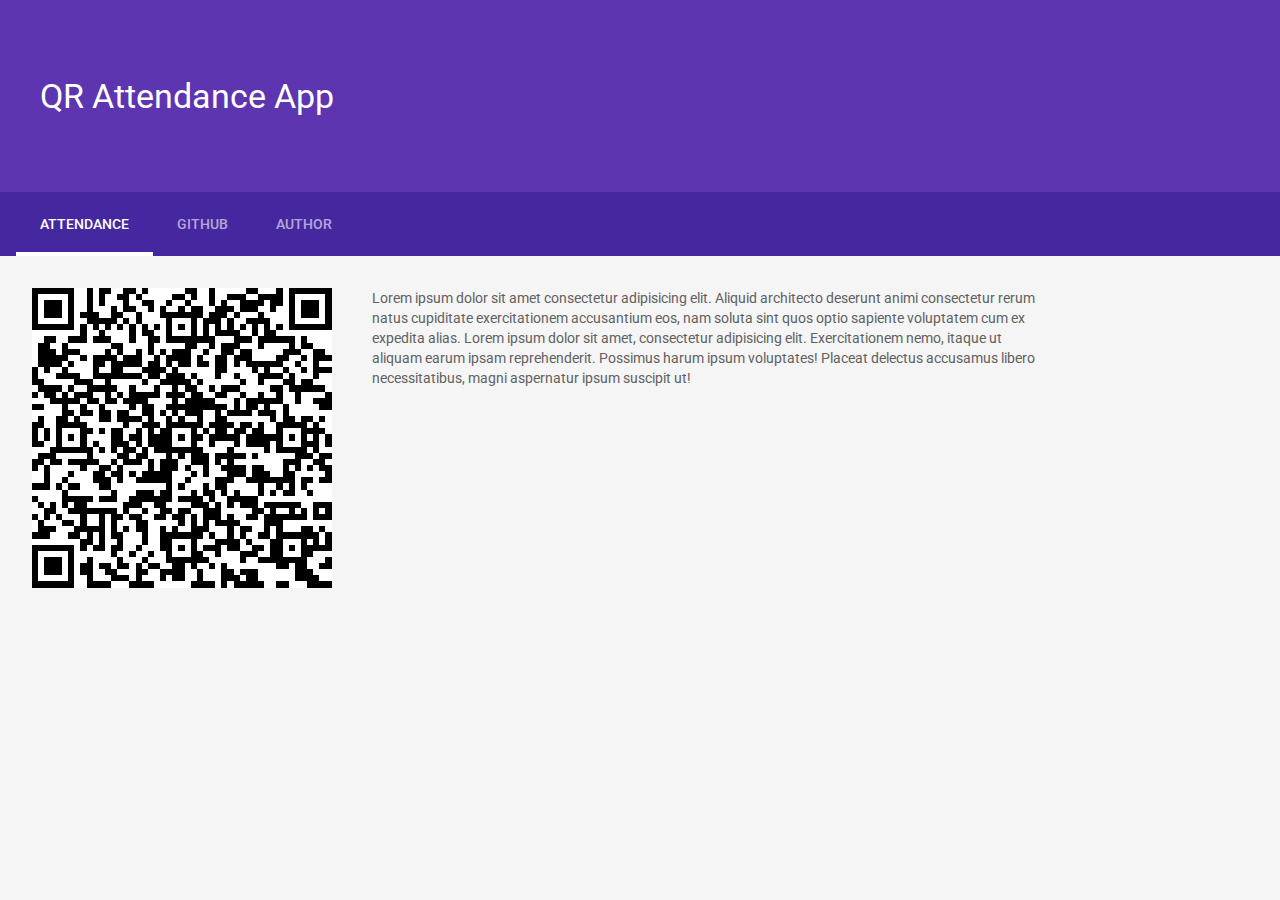
<file: index.1.html>
<!doctype html>
<!--
  Material Design Lite
  Copyright 2015 Google Inc. All rights reserved.

  Licensed under the Apache License, Version 2.0 (the "License");
  you may not use this file except in compliance with the License.
  You may obtain a copy of the License at

      https://www.apache.org/licenses/LICENSE-2.0

  Unless required by applicable law or agreed to in writing, software
  distributed under the License is distributed on an "AS IS" BASIS,
  WITHOUT WARRANTIES OR CONDITIONS OF ANY KIND, either express or implied.
  See the License for the specific language governing permissions and
  limitations under the License
-->
<html lang="en">
  <head>
    <meta charset="utf-8">
    <meta http-equiv="X-UA-Compatible" content="IE=edge">
    <meta name="description" content="A front-end template that helps you build fast, modern mobile web apps.">
    <meta name="viewport" content="width=device-width, initial-scale=1">
    <title>Material Design Lite</title>

    <!-- Add to homescreen for Chrome on Android -->
    <meta name="mobile-web-app-capable" content="yes">
    <link rel="icon" sizes="192x192" href="images/android-desktop.png">

    <!-- Add to homescreen for Safari on iOS -->
    <meta name="apple-mobile-web-app-capable" content="yes">
    <meta name="apple-mobile-web-app-status-bar-style" content="black">
    <meta name="apple-mobile-web-app-title" content="Material Design Lite">
    <link rel="apple-touch-icon-precomposed" href="images/ios-desktop.png">

    <!-- Tile icon for Win8 (144x144 + tile color) -->
    <meta name="msapplication-TileImage" content="images/touch/ms-touch-icon-144x144-precomposed.png">
    <meta name="msapplication-TileColor" content="#3372DF">

    <link rel="shortcut icon" href="images/favicon.png">

    <!-- SEO: If your mobile URL is different from the desktop URL, add a canonical link to the desktop page https://developers.google.com/webmasters/smartphone-sites/feature-phones -->
    <!--
    <link rel="canonical" href="http://www.example.com/">
    -->

    <link href="https://fonts.googleapis.com/css?family=Roboto:regular,bold,italic,thin,light,bolditalic,black,medium&amp;lang=en" rel="stylesheet">
    <link href="https://fonts.googleapis.com/icon?family=Material+Icons" rel="stylesheet">
    <link rel="stylesheet" href="material.min.css">
    <link rel="stylesheet" href="styles.css">
  </head>
  <body class="mdl-demo mdl-color--grey-100 mdl-color-text--grey-700 mdl-base">
    <div class="mdl-layout mdl-js-layout mdl-layout--fixed-header">
      <header class="mdl-layout__header mdl-layout__header--scroll mdl-color--primary">
        <div class="mdl-layout--large-screen-only mdl-layout__header-row">
        </div>
        <div class="mdl-layout--large-screen-only mdl-layout__header-row">
          <h3>QR Attendance App</h3>
        </div>
        <div class="mdl-layout--large-screen-only mdl-layout__header-row">
        </div>
        <div class="mdl-layout__tab-bar mdl-js-ripple-effect mdl-color--primary-dark">
          <a href="#overview" class="mdl-layout__tab is-active">Attendance</a>
          <a href="#features" class="mdl-layout__tab">Github</a>
          <a href="#features" class="mdl-layout__tab">Author</a>
        </div>
      </header>
      <main class="mdl-layout__content">
        <div class="mdl-grid">
          <div class="mdl-cell mdl-cell--10-col">
            <div class="mdl-grid">
              <div class="mdl-cell mdl-cell--4-col">
                  <div id="qrcode"></div>
                  <br>
                  <br>
                  <br>
                  <br>
                <video id="preview"></video>
              </div>
              <div class="mdl-cell mdl-cell--8-col">
                Lorem ipsum dolor sit amet consectetur adipisicing elit. Aliquid architecto deserunt animi consectetur rerum natus cupiditate exercitationem accusantium eos, nam soluta sint quos optio sapiente voluptatem cum ex expedita alias. Lorem ipsum dolor sit amet, consectetur adipisicing elit. Exercitationem nemo, itaque ut aliquam earum ipsam reprehenderit. Possimus harum ipsum voluptates! Placeat delectus accusamus libero necessitatibus, magni aspernatur ipsum suscipit ut!
              </div>
            </div>
          </div>
        </div>
      </main>
    </div>
    <script src="./material.min.js"></script>
    <script src="./instascan.min.js"></script>
    <script src="./qrcode.min.js"></script>
    <script>
      let scanner = new Instascan.Scanner({ video: document.getElementById('preview') });
      scanner.addListener('scan', function (content) {
        console.log(content);
      });
      Instascan.Camera.getCameras().then(function (cameras) {
        if (cameras.length > 0) {
          scanner.start(cameras[0]);
        } else {
          console.error('No cameras found.');
        }
      }).catch(function (e) {
        console.error(e);
      });

      var qrcode = new QRCode(document.getElementById("qrcode"), {
        text: JSON.stringify({
          name: 'Muhibbudin Suretno',
          type: 'check-in',
          date: new Date()
        }),
        width: 300,
        height: 300,
        colorDark : "#000000",
        colorLight : "#ffffff",
        correctLevel : QRCode.CorrectLevel.H
      });
    </script>
  </body>
</html>
</file>
<file: styles.css>
/**
 * Copyright 2015 Google Inc. All Rights Reserved.
 *
 * Licensed under the Apache License, Version 2.0 (the "License");
 * you may not use this file except in compliance with the License.
 * You may obtain a copy of the License at
 *
 *      http://www.apache.org/licenses/LICENSE-2.0
 *
 * Unless required by applicable law or agreed to in writing, software
 * distributed under the License is distributed on an "AS IS" BASIS,
 * WITHOUT WARRANTIES OR CONDITIONS OF ANY KIND, either express or implied.
 * See the License for the specific language governing permissions and
 * limitations under the License.
 */

html, body {
  font-family: 'Roboto', 'Helvetica', sans-serif;
  margin: 0;
  padding: 0;
}
.mdl-demo .mdl-layout__header-row {
  padding-left: 40px;
}
.mdl-demo .mdl-layout.is-small-screen .mdl-layout__header-row h3 {
  font-size: inherit;
}
.mdl-demo .mdl-layout__tab-bar-button {
  display: none;
}
.mdl-demo .mdl-layout.is-small-screen .mdl-layout__tab-bar .mdl-button {
  display: none;
}
.mdl-demo .mdl-layout:not(.is-small-screen) .mdl-layout__tab-bar,
.mdl-demo .mdl-layout:not(.is-small-screen) .mdl-layout__tab-bar-container {
  overflow: visible;
}
.mdl-demo .mdl-layout__tab-bar-container {
  height: 64px;
}
.mdl-demo .mdl-layout__tab-bar {
  padding: 0;
  padding-left: 16px;
  box-sizing: border-box;
  height: 100%;
  width: 100%;
}
.mdl-demo .mdl-layout__tab-bar .mdl-layout__tab {
  height: 64px;
  line-height: 64px;
}
.mdl-demo .mdl-layout__tab-bar .mdl-layout__tab.is-active::after {
  background-color: white;
  height: 4px;
}
.mdl-demo main > .mdl-layout__tab-panel {
  padding: 8px;
  padding-top: 48px;
}
.mdl-demo .mdl-card {
  height: auto;
  display: -webkit-box;
  display: -webkit-flex;
  display: -ms-flexbox;
  display: flex;
  -webkit-box-orient: vertical;
  -webkit-box-direction: normal;
  -webkit-flex-direction: column;
      -ms-flex-direction: column;
          flex-direction: column;
}
.mdl-demo .mdl-card > * {
  height: auto;
}
.mdl-demo .mdl-card .mdl-card__supporting-text {
  margin: 40px;
  -webkit-box-flex: 1;
  -webkit-flex-grow: 1;
      -ms-flex-positive: 1;
          flex-grow: 1;
  padding: 0;
  color: inherit;
  width: calc(100% - 80px);
}
.mdl-demo.mdl-demo .mdl-card__supporting-text h4 {
  margin-top: 0;
  margin-bottom: 20px;
}
.mdl-demo .mdl-card__actions {
  margin: 0;
  padding: 4px 40px;
  color: inherit;
}
.mdl-demo .mdl-card__actions a {
  color: #00BCD4;
  margin: 0;
}
.mdl-demo .mdl-card__actions a:hover,
.mdl-demo .mdl-card__actions a:active {
  color: inherit;
  background-color: transparent;
}
.mdl-demo .mdl-card__supporting-text + .mdl-card__actions {
  border-top: 1px solid rgba(0, 0, 0, 0.12);
}
.mdl-demo #add {
  position: absolute;
  right: 40px;
  top: 36px;
  z-index: 999;
}

.mdl-demo .mdl-layout__content section:not(:last-of-type) {
  position: relative;
  margin-bottom: 48px;
}
.mdl-demo section.section--center {
  max-width: 860px;
}
.mdl-demo #features section.section--center {
  max-width: 620px;
}
.mdl-demo section > header{
  display: -webkit-box;
  display: -webkit-flex;
  display: -ms-flexbox;
  display: flex;
  -webkit-box-align: center;
  -webkit-align-items: center;
      -ms-flex-align: center;
          align-items: center;
  -webkit-box-pack: center;
  -webkit-justify-content: center;
      -ms-flex-pack: center;
          justify-content: center;
}
.mdl-demo section > .section__play-btn {
  min-height: 200px;
}
.mdl-demo section > header > .material-icons {
  font-size: 3rem;
}
.mdl-demo section > button {
  position: absolute;
  z-index: 99;
  top: 8px;
  right: 8px;
}
.mdl-demo section .section__circle {
  display: -webkit-box;
  display: -webkit-flex;
  display: -ms-flexbox;
  display: flex;
  -webkit-box-align: center;
  -webkit-align-items: center;
      -ms-flex-align: center;
          align-items: center;
  -webkit-box-pack: start;
  -webkit-justify-content: flex-start;
      -ms-flex-pack: start;
          justify-content: flex-start;
  -webkit-box-flex: 0;
  -webkit-flex-grow: 0;
      -ms-flex-positive: 0;
          flex-grow: 0;
  -webkit-flex-shrink: 1;
      -ms-flex-negative: 1;
          flex-shrink: 1;
}
.mdl-demo section .section__text {
  -webkit-box-flex: 1;
  -webkit-flex-grow: 1;
      -ms-flex-positive: 1;
          flex-grow: 1;
  -webkit-flex-shrink: 0;
      -ms-flex-negative: 0;
          flex-shrink: 0;
  padding-top: 8px;
}
.mdl-demo section .section__text h5 {
  font-size: inherit;
  margin: 0;
  margin-bottom: 0.5em;
}
.mdl-demo section .section__text a {
  text-decoration: none;
}
.mdl-demo section .section__circle-container > .section__circle-container__circle {
  width: 64px;
  height: 64px;
  border-radius: 32px;
  margin: 8px 0;
}
.mdl-demo section.section--footer .section__circle--big {
  width: 100px;
  height: 100px;
  border-radius: 50px;
  margin: 8px 32px;
}
.mdl-demo .is-small-screen section.section--footer .section__circle--big {
  width: 50px;
  height: 50px;
  border-radius: 25px;
  margin: 8px 16px;
}
.mdl-demo section.section--footer {
  padding: 64px 0;
  margin: 0 -8px -8px -8px;
}
.mdl-demo section.section--center .section__text:not(:last-child) {
  border-bottom: 1px solid rgba(0,0,0,.13);
}
.mdl-demo .mdl-card .mdl-card__supporting-text > h3:first-child {
  margin-bottom: 24px;
}
.mdl-demo .mdl-layout__tab-panel:not(#overview) {
  background-color: white;
}
.mdl-demo #features section {
  margin-bottom: 72px;
}
.mdl-demo #features h4, #features h5 {
  margin-bottom: 16px;
}
.mdl-demo .toc {
  border-left: 4px solid #C1EEF4;
  margin: 24px;
  padding: 0;
  padding-left: 8px;
  display: -webkit-box;
  display: -webkit-flex;
  display: -ms-flexbox;
  display: flex;
  -webkit-box-orient: vertical;
  -webkit-box-direction: normal;
  -webkit-flex-direction: column;
      -ms-flex-direction: column;
          flex-direction: column;
}
.mdl-demo .toc h4 {
  font-size: 0.9rem;
  margin-top: 0;
}
.mdl-demo .toc a {
  color: #4DD0E1;
  text-decoration: none;
  font-size: 16px;
  line-height: 28px;
  display: block;
}
.mdl-demo .mdl-menu__container {
  z-index: 99;
}
.card-image.mdl-card {
  height: 300px;
  background: url('https://getmdl.io/assets/demos/image_card.jpg') center / cover;
}
.card-image > .mdl-card__actions {
  height: 52px;
  padding: 16px;
  background: rgba(0, 0, 0, 0.2);
}
.card-image__filename {
  color: #fff;
  font-size: 14px;
  font-weight: 500;
}
</file>
<file: material.min.css>
@charset "UTF-8";html{color:rgba(0,0,0,.87)}::-moz-selection{background:#b3d4fc;text-shadow:none}::selection{background:#b3d4fc;text-shadow:none}hr{display:block;height:1px;border:0;border-top:1px solid #ccc;margin:1em 0;padding:0}audio,canvas,iframe,img,svg,video{vertical-align:middle}fieldset{border:0;margin:0;padding:0}textarea{resize:vertical}.browserupgrade{margin:.2em 0;background:#ccc;color:#000;padding:.2em 0}.hidden{display:none!important}.visuallyhidden{border:0;clip:rect(0 0 0 0);height:1px;margin:-1px;overflow:hidden;padding:0;position:absolute;width:1px}.visuallyhidden.focusable:active,.visuallyhidden.focusable:focus{clip:auto;height:auto;margin:0;overflow:visible;position:static;width:auto}.invisible{visibility:hidden}.clearfix:before,.clearfix:after{content:" ";display:table}.clearfix:after{clear:both}@media print{*,*:before,*:after,*:first-letter,*:first-line{background:0 0!important;color:#000!important;box-shadow:none!important;text-shadow:none!important}a,a:visited{text-decoration:underline}a[href]:after{content:" (" attr(href)")"}abbr[title]:after{content:" (" attr(title)")"}a[href^="#"]:after,a[href^="javascript:"]:after{content:""}pre,blockquote{border:1px solid #999;page-break-inside:avoid}thead{display:table-header-group}tr,img{page-break-inside:avoid}img{max-width:100%!important}p,h2,h3{orphans:3;widows:3}h2,h3{page-break-after:avoid}}a,.mdl-accordion,.mdl-button,.mdl-card,.mdl-checkbox,.mdl-dropdown-menu,.mdl-icon-toggle,.mdl-item,.mdl-radio,.mdl-slider,.mdl-switch,.mdl-tabs__tab{-webkit-tap-highlight-color:transparent;-webkit-tap-highlight-color:rgba(255,255,255,0)}html{width:100%;height:100%;-ms-touch-action:manipulation;touch-action:manipulation}body{width:100%;min-height:100%;margin:0}main{display:block}*[hidden]{display:none!important}html,body{font-family:"Helvetica","Arial",sans-serif;font-size:14px;font-weight:400;line-height:20px}h1,h2,h3,h4,h5,h6,p{padding:0}h1 small,h2 small,h3 small,h4 small,h5 small,h6 small{font-family:"Roboto","Helvetica","Arial",sans-serif;font-weight:400;line-height:1.35;letter-spacing:-.02em;opacity:.54;font-size:.6em}h1{font-size:56px;line-height:1.35;letter-spacing:-.02em;margin:24px 0}h1,h2{font-family:"Roboto","Helvetica","Arial",sans-serif;font-weight:400}h2{font-size:45px;line-height:48px}h2,h3{margin:24px 0}h3{font-size:34px;line-height:40px}h3,h4{font-family:"Roboto","Helvetica","Arial",sans-serif;font-weight:400}h4{font-size:24px;line-height:32px;-moz-osx-font-smoothing:grayscale;margin:24px 0 16px}h5{font-size:20px;font-weight:500;line-height:1;letter-spacing:.02em}h5,h6{font-family:"Roboto","Helvetica","Arial",sans-serif;margin:24px 0 16px}h6{font-size:16px;letter-spacing:.04em}h6,p{font-weight:400;line-height:24px}p{font-size:14px;letter-spacing:0;margin:0 0 16px}a{color:#ff4081;font-weight:500}blockquote{font-family:"Roboto","Helvetica","Arial",sans-serif;position:relative;font-size:24px;font-weight:300;font-style:italic;line-height:1.35;letter-spacing:.08em}blockquote:before{position:absolute;left:-.5em;content:'“'}blockquote:after{content:'”';margin-left:-.05em}mark{background-color:#f4ff81}dt{font-weight:700}address{font-size:12px;line-height:1;font-style:normal}address,ul,ol{font-weight:400;letter-spacing:0}ul,ol{font-size:14px;line-height:24px}.mdl-typography--display-4,.mdl-typography--display-4-color-contrast{font-family:"Roboto","Helvetica","Arial",sans-serif;font-size:112px;font-weight:300;line-height:1;letter-spacing:-.04em}.mdl-typography--display-4-color-contrast{opacity:.54}.mdl-typography--display-3,.mdl-typography--display-3-color-contrast{font-family:"Roboto","Helvetica","Arial",sans-serif;font-size:56px;font-weight:400;line-height:1.35;letter-spacing:-.02em}.mdl-typography--display-3-color-contrast{opacity:.54}.mdl-typography--display-2,.mdl-typography--display-2-color-contrast{font-family:"Roboto","Helvetica","Arial",sans-serif;font-size:45px;font-weight:400;line-height:48px}.mdl-typography--display-2-color-contrast{opacity:.54}.mdl-typography--display-1,.mdl-typography--display-1-color-contrast{font-family:"Roboto","Helvetica","Arial",sans-serif;font-size:34px;font-weight:400;line-height:40px}.mdl-typography--display-1-color-contrast{opacity:.54}.mdl-typography--headline,.mdl-typography--headline-color-contrast{font-family:"Roboto","Helvetica","Arial",sans-serif;font-size:24px;font-weight:400;line-height:32px;-moz-osx-font-smoothing:grayscale}.mdl-typography--headline-color-contrast{opacity:.87}.mdl-typography--title,.mdl-typography--title-color-contrast{font-family:"Roboto","Helvetica","Arial",sans-serif;font-size:20px;font-weight:500;line-height:1;letter-spacing:.02em}.mdl-typography--title-color-contrast{opacity:.87}.mdl-typography--subhead,.mdl-typography--subhead-color-contrast{font-family:"Roboto","Helvetica","Arial",sans-serif;font-size:16px;font-weight:400;line-height:24px;letter-spacing:.04em}.mdl-typography--subhead-color-contrast{opacity:.87}.mdl-typography--body-2,.mdl-typography--body-2-color-contrast{font-size:14px;font-weight:700;line-height:24px;letter-spacing:0}.mdl-typography--body-2-color-contrast{opacity:.87}.mdl-typography--body-1,.mdl-typography--body-1-color-contrast{font-size:14px;font-weight:400;line-height:24px;letter-spacing:0}.mdl-typography--body-1-color-contrast{opacity:.87}.mdl-typography--body-2-force-preferred-font,.mdl-typography--body-2-force-preferred-font-color-contrast{font-family:"Roboto","Helvetica","Arial",sans-serif;font-size:14px;font-weight:500;line-height:24px;letter-spacing:0}.mdl-typography--body-2-force-preferred-font-color-contrast{opacity:.87}.mdl-typography--body-1-force-preferred-font,.mdl-typography--body-1-force-preferred-font-color-contrast{font-family:"Roboto","Helvetica","Arial",sans-serif;font-size:14px;font-weight:400;line-height:24px;letter-spacing:0}.mdl-typography--body-1-force-preferred-font-color-contrast{opacity:.87}.mdl-typography--caption,.mdl-typography--caption-force-preferred-font{font-size:12px;font-weight:400;line-height:1;letter-spacing:0}.mdl-typography--caption-force-preferred-font{font-family:"Roboto","Helvetica","Arial",sans-serif}.mdl-typography--caption-color-contrast,.mdl-typography--caption-force-preferred-font-color-contrast{font-size:12px;font-weight:400;line-height:1;letter-spacing:0;opacity:.54}.mdl-typography--caption-force-preferred-font-color-contrast,.mdl-typography--menu{font-family:"Roboto","Helvetica","Arial",sans-serif}.mdl-typography--menu{font-size:14px;font-weight:500;line-height:1;letter-spacing:0}.mdl-typography--menu-color-contrast{opacity:.87}.mdl-typography--menu-color-contrast,.mdl-typography--button,.mdl-typography--button-color-contrast{font-family:"Roboto","Helvetica","Arial",sans-serif;font-size:14px;font-weight:500;line-height:1;letter-spacing:0}.mdl-typography--button,.mdl-typography--button-color-contrast{text-transform:uppercase}.mdl-typography--button-color-contrast{opacity:.87}.mdl-typography--text-left{text-align:left}.mdl-typography--text-right{text-align:right}.mdl-typography--text-center{text-align:center}.mdl-typography--text-justify{text-align:justify}.mdl-typography--text-nowrap{white-space:nowrap}.mdl-typography--text-lowercase{text-transform:lowercase}.mdl-typography--text-uppercase{text-transform:uppercase}.mdl-typography--text-capitalize{text-transform:capitalize}.mdl-typography--font-thin{font-weight:200!important}.mdl-typography--font-light{font-weight:300!important}.mdl-typography--font-regular{font-weight:400!important}.mdl-typography--font-medium{font-weight:500!important}.mdl-typography--font-bold{font-weight:700!important}.mdl-typography--font-black{font-weight:900!important}.mdl-color-text--red{color:#f44336 !important}.mdl-color--red{background-color:#f44336 !important}.mdl-color-text--red-50{color:#ffebee !important}.mdl-color--red-50{background-color:#ffebee !important}.mdl-color-text--red-100{color:#ffcdd2 !important}.mdl-color--red-100{background-color:#ffcdd2 !important}.mdl-color-text--red-200{color:#ef9a9a !important}.mdl-color--red-200{background-color:#ef9a9a !important}.mdl-color-text--red-300{color:#e57373 !important}.mdl-color--red-300{background-color:#e57373 !important}.mdl-color-text--red-400{color:#ef5350 !important}.mdl-color--red-400{background-color:#ef5350 !important}.mdl-color-text--red-500{color:#f44336 !important}.mdl-color--red-500{background-color:#f44336 !important}.mdl-color-text--red-600{color:#e53935 !important}.mdl-color--red-600{background-color:#e53935 !important}.mdl-color-text--red-700{color:#d32f2f !important}.mdl-color--red-700{background-color:#d32f2f !important}.mdl-color-text--red-800{color:#c62828 !important}.mdl-color--red-800{background-color:#c62828 !important}.mdl-color-text--red-900{color:#b71c1c !important}.mdl-color--red-900{background-color:#b71c1c !important}.mdl-color-text--red-A100{color:#ff8a80 !important}.mdl-color--red-A100{background-color:#ff8a80 !important}.mdl-color-text--red-A200{color:#ff5252 !important}.mdl-color--red-A200{background-color:#ff5252 !important}.mdl-color-text--red-A400{color:#ff1744 !important}.mdl-color--red-A400{background-color:#ff1744 !important}.mdl-color-text--red-A700{color:#d50000 !important}.mdl-color--red-A700{background-color:#d50000 !important}.mdl-color-text--pink{color:#e91e63 !important}.mdl-color--pink{background-color:#e91e63 !important}.mdl-color-text--pink-50{color:#fce4ec !important}.mdl-color--pink-50{background-color:#fce4ec !important}.mdl-color-text--pink-100{color:#f8bbd0 !important}.mdl-color--pink-100{background-color:#f8bbd0 !important}.mdl-color-text--pink-200{color:#f48fb1 !important}.mdl-color--pink-200{background-color:#f48fb1 !important}.mdl-color-text--pink-300{color:#f06292 !important}.mdl-color--pink-300{background-color:#f06292 !important}.mdl-color-text--pink-400{color:#ec407a !important}.mdl-color--pink-400{background-color:#ec407a !important}.mdl-color-text--pink-500{color:#e91e63 !important}.mdl-color--pink-500{background-color:#e91e63 !important}.mdl-color-text--pink-600{color:#d81b60 !important}.mdl-color--pink-600{background-color:#d81b60 !important}.mdl-color-text--pink-700{color:#c2185b !important}.mdl-color--pink-700{background-color:#c2185b !important}.mdl-color-text--pink-800{color:#ad1457 !important}.mdl-color--pink-800{background-color:#ad1457 !important}.mdl-color-text--pink-900{color:#880e4f !important}.mdl-color--pink-900{background-color:#880e4f !important}.mdl-color-text--pink-A100{color:#ff80ab !important}.mdl-color--pink-A100{background-color:#ff80ab !important}.mdl-color-text--pink-A200{color:#ff4081 !important}.mdl-color--pink-A200{background-color:#ff4081 !important}.mdl-color-text--pink-A400{color:#f50057 !important}.mdl-color--pink-A400{background-color:#f50057 !important}.mdl-color-text--pink-A700{color:#c51162 !important}.mdl-color--pink-A700{background-color:#c51162 !important}.mdl-color-text--purple{color:#9c27b0 !important}.mdl-color--purple{background-color:#9c27b0 !important}.mdl-color-text--purple-50{color:#f3e5f5 !important}.mdl-color--purple-50{background-color:#f3e5f5 !important}.mdl-color-text--purple-100{color:#e1bee7 !important}.mdl-color--purple-100{background-color:#e1bee7 !important}.mdl-color-text--purple-200{color:#ce93d8 !important}.mdl-color--purple-200{background-color:#ce93d8 !important}.mdl-color-text--purple-300{color:#ba68c8 !important}.mdl-color--purple-300{background-color:#ba68c8 !important}.mdl-color-text--purple-400{color:#ab47bc !important}.mdl-color--purple-400{background-color:#ab47bc !important}.mdl-color-text--purple-500{color:#9c27b0 !important}.mdl-color--purple-500{background-color:#9c27b0 !important}.mdl-color-text--purple-600{color:#8e24aa !important}.mdl-color--purple-600{background-color:#8e24aa !important}.mdl-color-text--purple-700{color:#7b1fa2 !important}.mdl-color--purple-700{background-color:#7b1fa2 !important}.mdl-color-text--purple-800{color:#6a1b9a !important}.mdl-color--purple-800{background-color:#6a1b9a !important}.mdl-color-text--purple-900{color:#4a148c !important}.mdl-color--purple-900{background-color:#4a148c !important}.mdl-color-text--purple-A100{color:#ea80fc !important}.mdl-color--purple-A100{background-color:#ea80fc !important}.mdl-color-text--purple-A200{color:#e040fb !important}.mdl-color--purple-A200{background-color:#e040fb !important}.mdl-color-text--purple-A400{color:#d500f9 !important}.mdl-color--purple-A400{background-color:#d500f9 !important}.mdl-color-text--purple-A700{color:#a0f !important}.mdl-color--purple-A700{background-color:#a0f !important}.mdl-color-text--deep-purple{color:#673ab7 !important}.mdl-color--deep-purple{background-color:#673ab7 !important}.mdl-color-text--deep-purple-50{color:#ede7f6 !important}.mdl-color--deep-purple-50{background-color:#ede7f6 !important}.mdl-color-text--deep-purple-100{color:#d1c4e9 !important}.mdl-color--deep-purple-100{background-color:#d1c4e9 !important}.mdl-color-text--deep-purple-200{color:#b39ddb !important}.mdl-color--deep-purple-200{background-color:#b39ddb !important}.mdl-color-text--deep-purple-300{color:#9575cd !important}.mdl-color--deep-purple-300{background-color:#9575cd !important}.mdl-color-text--deep-purple-400{color:#7e57c2 !important}.mdl-color--deep-purple-400{background-color:#7e57c2 !important}.mdl-color-text--deep-purple-500{color:#673ab7 !important}.mdl-color--deep-purple-500{background-color:#673ab7 !important}.mdl-color-text--deep-purple-600{color:#5e35b1 !important}.mdl-color--deep-purple-600{background-color:#5e35b1 !important}.mdl-color-text--deep-purple-700{color:#512da8 !important}.mdl-color--deep-purple-700{background-color:#512da8 !important}.mdl-color-text--deep-purple-800{color:#4527a0 !important}.mdl-color--deep-purple-800{background-color:#4527a0 !important}.mdl-color-text--deep-purple-900{color:#311b92 !important}.mdl-color--deep-purple-900{background-color:#311b92 !important}.mdl-color-text--deep-purple-A100{color:#b388ff !important}.mdl-color--deep-purple-A100{background-color:#b388ff !important}.mdl-color-text--deep-purple-A200{color:#7c4dff !important}.mdl-color--deep-purple-A200{background-color:#7c4dff !important}.mdl-color-text--deep-purple-A400{color:#651fff !important}.mdl-color--deep-purple-A400{background-color:#651fff !important}.mdl-color-text--deep-purple-A700{color:#6200ea !important}.mdl-color--deep-purple-A700{background-color:#6200ea !important}.mdl-color-text--indigo{color:#3f51b5 !important}.mdl-color--indigo{background-color:#3f51b5 !important}.mdl-color-text--indigo-50{color:#e8eaf6 !important}.mdl-color--indigo-50{background-color:#e8eaf6 !important}.mdl-color-text--indigo-100{color:#c5cae9 !important}.mdl-color--indigo-100{background-color:#c5cae9 !important}.mdl-color-text--indigo-200{color:#9fa8da !important}.mdl-color--indigo-200{background-color:#9fa8da !important}.mdl-color-text--indigo-300{color:#7986cb !important}.mdl-color--indigo-300{background-color:#7986cb !important}.mdl-color-text--indigo-400{color:#5c6bc0 !important}.mdl-color--indigo-400{background-color:#5c6bc0 !important}.mdl-color-text--indigo-500{color:#3f51b5 !important}.mdl-color--indigo-500{background-color:#3f51b5 !important}.mdl-color-text--indigo-600{color:#3949ab !important}.mdl-color--indigo-600{background-color:#3949ab !important}.mdl-color-text--indigo-700{color:#303f9f !important}.mdl-color--indigo-700{background-color:#303f9f !important}.mdl-color-text--indigo-800{color:#283593 !important}.mdl-color--indigo-800{background-color:#283593 !important}.mdl-color-text--indigo-900{color:#1a237e !important}.mdl-color--indigo-900{background-color:#1a237e !important}.mdl-color-text--indigo-A100{color:#8c9eff !important}.mdl-color--indigo-A100{background-color:#8c9eff !important}.mdl-color-text--indigo-A200{color:#536dfe !important}.mdl-color--indigo-A200{background-color:#536dfe !important}.mdl-color-text--indigo-A400{color:#3d5afe !important}.mdl-color--indigo-A400{background-color:#3d5afe !important}.mdl-color-text--indigo-A700{color:#304ffe !important}.mdl-color--indigo-A700{background-color:#304ffe !important}.mdl-color-text--blue{color:#2196f3 !important}.mdl-color--blue{background-color:#2196f3 !important}.mdl-color-text--blue-50{color:#e3f2fd !important}.mdl-color--blue-50{background-color:#e3f2fd !important}.mdl-color-text--blue-100{color:#bbdefb !important}.mdl-color--blue-100{background-color:#bbdefb !important}.mdl-color-text--blue-200{color:#90caf9 !important}.mdl-color--blue-200{background-color:#90caf9 !important}.mdl-color-text--blue-300{color:#64b5f6 !important}.mdl-color--blue-300{background-color:#64b5f6 !important}.mdl-color-text--blue-400{color:#42a5f5 !important}.mdl-color--blue-400{background-color:#42a5f5 !important}.mdl-color-text--blue-500{color:#2196f3 !important}.mdl-color--blue-500{background-color:#2196f3 !important}.mdl-color-text--blue-600{color:#1e88e5 !important}.mdl-color--blue-600{background-color:#1e88e5 !important}.mdl-color-text--blue-700{color:#1976d2 !important}.mdl-color--blue-700{background-color:#1976d2 !important}.mdl-color-text--blue-800{color:#1565c0 !important}.mdl-color--blue-800{background-color:#1565c0 !important}.mdl-color-text--blue-900{color:#0d47a1 !important}.mdl-color--blue-900{background-color:#0d47a1 !important}.mdl-color-text--blue-A100{color:#82b1ff !important}.mdl-color--blue-A100{background-color:#82b1ff !important}.mdl-color-text--blue-A200{color:#448aff !important}.mdl-color--blue-A200{background-color:#448aff !important}.mdl-color-text--blue-A400{color:#2979ff !important}.mdl-color--blue-A400{background-color:#2979ff !important}.mdl-color-text--blue-A700{color:#2962ff !important}.mdl-color--blue-A700{background-color:#2962ff !important}.mdl-color-text--light-blue{color:#03a9f4 !important}.mdl-color--light-blue{background-color:#03a9f4 !important}.mdl-color-text--light-blue-50{color:#e1f5fe !important}.mdl-color--light-blue-50{background-color:#e1f5fe !important}.mdl-color-text--light-blue-100{color:#b3e5fc !important}.mdl-color--light-blue-100{background-color:#b3e5fc !important}.mdl-color-text--light-blue-200{color:#81d4fa !important}.mdl-color--light-blue-200{background-color:#81d4fa !important}.mdl-color-text--light-blue-300{color:#4fc3f7 !important}.mdl-color--light-blue-300{background-color:#4fc3f7 !important}.mdl-color-text--light-blue-400{color:#29b6f6 !important}.mdl-color--light-blue-400{background-color:#29b6f6 !important}.mdl-color-text--light-blue-500{color:#03a9f4 !important}.mdl-color--light-blue-500{background-color:#03a9f4 !important}.mdl-color-text--light-blue-600{color:#039be5 !important}.mdl-color--light-blue-600{background-color:#039be5 !important}.mdl-color-text--light-blue-700{color:#0288d1 !important}.mdl-color--light-blue-700{background-color:#0288d1 !important}.mdl-color-text--light-blue-800{color:#0277bd !important}.mdl-color--light-blue-800{background-color:#0277bd !important}.mdl-color-text--light-blue-900{color:#01579b !important}.mdl-color--light-blue-900{background-color:#01579b !important}.mdl-color-text--light-blue-A100{color:#80d8ff !important}.mdl-color--light-blue-A100{background-color:#80d8ff !important}.mdl-color-text--light-blue-A200{color:#40c4ff !important}.mdl-color--light-blue-A200{background-color:#40c4ff !important}.mdl-color-text--light-blue-A400{color:#00b0ff !important}.mdl-color--light-blue-A400{background-color:#00b0ff !important}.mdl-color-text--light-blue-A700{color:#0091ea !important}.mdl-color--light-blue-A700{background-color:#0091ea !important}.mdl-color-text--cyan{color:#00bcd4 !important}.mdl-color--cyan{background-color:#00bcd4 !important}.mdl-color-text--cyan-50{color:#e0f7fa !important}.mdl-color--cyan-50{background-color:#e0f7fa !important}.mdl-color-text--cyan-100{color:#b2ebf2 !important}.mdl-color--cyan-100{background-color:#b2ebf2 !important}.mdl-color-text--cyan-200{color:#80deea !important}.mdl-color--cyan-200{background-color:#80deea !important}.mdl-color-text--cyan-300{color:#4dd0e1 !important}.mdl-color--cyan-300{background-color:#4dd0e1 !important}.mdl-color-text--cyan-400{color:#26c6da !important}.mdl-color--cyan-400{background-color:#26c6da !important}.mdl-color-text--cyan-500{color:#00bcd4 !important}.mdl-color--cyan-500{background-color:#00bcd4 !important}.mdl-color-text--cyan-600{color:#00acc1 !important}.mdl-color--cyan-600{background-color:#00acc1 !important}.mdl-color-text--cyan-700{color:#0097a7 !important}.mdl-color--cyan-700{background-color:#0097a7 !important}.mdl-color-text--cyan-800{color:#00838f !important}.mdl-color--cyan-800{background-color:#00838f !important}.mdl-color-text--cyan-900{color:#006064 !important}.mdl-color--cyan-900{background-color:#006064 !important}.mdl-color-text--cyan-A100{color:#84ffff !important}.mdl-color--cyan-A100{background-color:#84ffff !important}.mdl-color-text--cyan-A200{color:#18ffff !important}.mdl-color--cyan-A200{background-color:#18ffff !important}.mdl-color-text--cyan-A400{color:#00e5ff !important}.mdl-color--cyan-A400{background-color:#00e5ff !important}.mdl-color-text--cyan-A700{color:#00b8d4 !important}.mdl-color--cyan-A700{background-color:#00b8d4 !important}.mdl-color-text--teal{color:#009688 !important}.mdl-color--teal{background-color:#009688 !important}.mdl-color-text--teal-50{color:#e0f2f1 !important}.mdl-color--teal-50{background-color:#e0f2f1 !important}.mdl-color-text--teal-100{color:#b2dfdb !important}.mdl-color--teal-100{background-color:#b2dfdb !important}.mdl-color-text--teal-200{color:#80cbc4 !important}.mdl-color--teal-200{background-color:#80cbc4 !important}.mdl-color-text--teal-300{color:#4db6ac !important}.mdl-color--teal-300{background-color:#4db6ac !important}.mdl-color-text--teal-400{color:#26a69a !important}.mdl-color--teal-400{background-color:#26a69a !important}.mdl-color-text--teal-500{color:#009688 !important}.mdl-color--teal-500{background-color:#009688 !important}.mdl-color-text--teal-600{color:#00897b !important}.mdl-color--teal-600{background-color:#00897b !important}.mdl-color-text--teal-700{color:#00796b !important}.mdl-color--teal-700{background-color:#00796b !important}.mdl-color-text--teal-800{color:#00695c !important}.mdl-color--teal-800{background-color:#00695c !important}.mdl-color-text--teal-900{color:#004d40 !important}.mdl-color--teal-900{background-color:#004d40 !important}.mdl-color-text--teal-A100{color:#a7ffeb !important}.mdl-color--teal-A100{background-color:#a7ffeb !important}.mdl-color-text--teal-A200{color:#64ffda !important}.mdl-color--teal-A200{background-color:#64ffda !important}.mdl-color-text--teal-A400{color:#1de9b6 !important}.mdl-color--teal-A400{background-color:#1de9b6 !important}.mdl-color-text--teal-A700{color:#00bfa5 !important}.mdl-color--teal-A700{background-color:#00bfa5 !important}.mdl-color-text--green{color:#4caf50 !important}.mdl-color--green{background-color:#4caf50 !important}.mdl-color-text--green-50{color:#e8f5e9 !important}.mdl-color--green-50{background-color:#e8f5e9 !important}.mdl-color-text--green-100{color:#c8e6c9 !important}.mdl-color--green-100{background-color:#c8e6c9 !important}.mdl-color-text--green-200{color:#a5d6a7 !important}.mdl-color--green-200{background-color:#a5d6a7 !important}.mdl-color-text--green-300{color:#81c784 !important}.mdl-color--green-300{background-color:#81c784 !important}.mdl-color-text--green-400{color:#66bb6a !important}.mdl-color--green-400{background-color:#66bb6a !important}.mdl-color-text--green-500{color:#4caf50 !important}.mdl-color--green-500{background-color:#4caf50 !important}.mdl-color-text--green-600{color:#43a047 !important}.mdl-color--green-600{background-color:#43a047 !important}.mdl-color-text--green-700{color:#388e3c !important}.mdl-color--green-700{background-color:#388e3c !important}.mdl-color-text--green-800{color:#2e7d32 !important}.mdl-color--green-800{background-color:#2e7d32 !important}.mdl-color-text--green-900{color:#1b5e20 !important}.mdl-color--green-900{background-color:#1b5e20 !important}.mdl-color-text--green-A100{color:#b9f6ca !important}.mdl-color--green-A100{background-color:#b9f6ca !important}.mdl-color-text--green-A200{color:#69f0ae !important}.mdl-color--green-A200{background-color:#69f0ae !important}.mdl-color-text--green-A400{color:#00e676 !important}.mdl-color--green-A400{background-color:#00e676 !important}.mdl-color-text--green-A700{color:#00c853 !important}.mdl-color--green-A700{background-color:#00c853 !important}.mdl-color-text--light-green{color:#8bc34a !important}.mdl-color--light-green{background-color:#8bc34a !important}.mdl-color-text--light-green-50{color:#f1f8e9 !important}.mdl-color--light-green-50{background-color:#f1f8e9 !important}.mdl-color-text--light-green-100{color:#dcedc8 !important}.mdl-color--light-green-100{background-color:#dcedc8 !important}.mdl-color-text--light-green-200{color:#c5e1a5 !important}.mdl-color--light-green-200{background-color:#c5e1a5 !important}.mdl-color-text--light-green-300{color:#aed581 !important}.mdl-color--light-green-300{background-color:#aed581 !important}.mdl-color-text--light-green-400{color:#9ccc65 !important}.mdl-color--light-green-400{background-color:#9ccc65 !important}.mdl-color-text--light-green-500{color:#8bc34a !important}.mdl-color--light-green-500{background-color:#8bc34a !important}.mdl-color-text--light-green-600{color:#7cb342 !important}.mdl-color--light-green-600{background-color:#7cb342 !important}.mdl-color-text--light-green-700{color:#689f38 !important}.mdl-color--light-green-700{background-color:#689f38 !important}.mdl-color-text--light-green-800{color:#558b2f !important}.mdl-color--light-green-800{background-color:#558b2f !important}.mdl-color-text--light-green-900{color:#33691e !important}.mdl-color--light-green-900{background-color:#33691e !important}.mdl-color-text--light-green-A100{color:#ccff90 !important}.mdl-color--light-green-A100{background-color:#ccff90 !important}.mdl-color-text--light-green-A200{color:#b2ff59 !important}.mdl-color--light-green-A200{background-color:#b2ff59 !important}.mdl-color-text--light-green-A400{color:#76ff03 !important}.mdl-color--light-green-A400{background-color:#76ff03 !important}.mdl-color-text--light-green-A700{color:#64dd17 !important}.mdl-color--light-green-A700{background-color:#64dd17 !important}.mdl-color-text--lime{color:#cddc39 !important}.mdl-color--lime{background-color:#cddc39 !important}.mdl-color-text--lime-50{color:#f9fbe7 !important}.mdl-color--lime-50{background-color:#f9fbe7 !important}.mdl-color-text--lime-100{color:#f0f4c3 !important}.mdl-color--lime-100{background-color:#f0f4c3 !important}.mdl-color-text--lime-200{color:#e6ee9c !important}.mdl-color--lime-200{background-color:#e6ee9c !important}.mdl-color-text--lime-300{color:#dce775 !important}.mdl-color--lime-300{background-color:#dce775 !important}.mdl-color-text--lime-400{color:#d4e157 !important}.mdl-color--lime-400{background-color:#d4e157 !important}.mdl-color-text--lime-500{color:#cddc39 !important}.mdl-color--lime-500{background-color:#cddc39 !important}.mdl-color-text--lime-600{color:#c0ca33 !important}.mdl-color--lime-600{background-color:#c0ca33 !important}.mdl-color-text--lime-700{color:#afb42b !important}.mdl-color--lime-700{background-color:#afb42b !important}.mdl-color-text--lime-800{color:#9e9d24 !important}.mdl-color--lime-800{background-color:#9e9d24 !important}.mdl-color-text--lime-900{color:#827717 !important}.mdl-color--lime-900{background-color:#827717 !important}.mdl-color-text--lime-A100{color:#f4ff81 !important}.mdl-color--lime-A100{background-color:#f4ff81 !important}.mdl-color-text--lime-A200{color:#eeff41 !important}.mdl-color--lime-A200{background-color:#eeff41 !important}.mdl-color-text--lime-A400{color:#c6ff00 !important}.mdl-color--lime-A400{background-color:#c6ff00 !important}.mdl-color-text--lime-A700{color:#aeea00 !important}.mdl-color--lime-A700{background-color:#aeea00 !important}.mdl-color-text--yellow{color:#ffeb3b !important}.mdl-color--yellow{background-color:#ffeb3b !important}.mdl-color-text--yellow-50{color:#fffde7 !important}.mdl-color--yellow-50{background-color:#fffde7 !important}.mdl-color-text--yellow-100{color:#fff9c4 !important}.mdl-color--yellow-100{background-color:#fff9c4 !important}.mdl-color-text--yellow-200{color:#fff59d !important}.mdl-color--yellow-200{background-color:#fff59d !important}.mdl-color-text--yellow-300{color:#fff176 !important}.mdl-color--yellow-300{background-color:#fff176 !important}.mdl-color-text--yellow-400{color:#ffee58 !important}.mdl-color--yellow-400{background-color:#ffee58 !important}.mdl-color-text--yellow-500{color:#ffeb3b !important}.mdl-color--yellow-500{background-color:#ffeb3b !important}.mdl-color-text--yellow-600{color:#fdd835 !important}.mdl-color--yellow-600{background-color:#fdd835 !important}.mdl-color-text--yellow-700{color:#fbc02d !important}.mdl-color--yellow-700{background-color:#fbc02d !important}.mdl-color-text--yellow-800{color:#f9a825 !important}.mdl-color--yellow-800{background-color:#f9a825 !important}.mdl-color-text--yellow-900{color:#f57f17 !important}.mdl-color--yellow-900{background-color:#f57f17 !important}.mdl-color-text--yellow-A100{color:#ffff8d !important}.mdl-color--yellow-A100{background-color:#ffff8d !important}.mdl-color-text--yellow-A200{color:#ff0 !important}.mdl-color--yellow-A200{background-color:#ff0 !important}.mdl-color-text--yellow-A400{color:#ffea00 !important}.mdl-color--yellow-A400{background-color:#ffea00 !important}.mdl-color-text--yellow-A700{color:#ffd600 !important}.mdl-color--yellow-A700{background-color:#ffd600 !important}.mdl-color-text--amber{color:#ffc107 !important}.mdl-color--amber{background-color:#ffc107 !important}.mdl-color-text--amber-50{color:#fff8e1 !important}.mdl-color--amber-50{background-color:#fff8e1 !important}.mdl-color-text--amber-100{color:#ffecb3 !important}.mdl-color--amber-100{background-color:#ffecb3 !important}.mdl-color-text--amber-200{color:#ffe082 !important}.mdl-color--amber-200{background-color:#ffe082 !important}.mdl-color-text--amber-300{color:#ffd54f !important}.mdl-color--amber-300{background-color:#ffd54f !important}.mdl-color-text--amber-400{color:#ffca28 !important}.mdl-color--amber-400{background-color:#ffca28 !important}.mdl-color-text--amber-500{color:#ffc107 !important}.mdl-color--amber-500{background-color:#ffc107 !important}.mdl-color-text--amber-600{color:#ffb300 !important}.mdl-color--amber-600{background-color:#ffb300 !important}.mdl-color-text--amber-700{color:#ffa000 !important}.mdl-color--amber-700{background-color:#ffa000 !important}.mdl-color-text--amber-800{color:#ff8f00 !important}.mdl-color--amber-800{background-color:#ff8f00 !important}.mdl-color-text--amber-900{color:#ff6f00 !important}.mdl-color--amber-900{background-color:#ff6f00 !important}.mdl-color-text--amber-A100{color:#ffe57f !important}.mdl-color--amber-A100{background-color:#ffe57f !important}.mdl-color-text--amber-A200{color:#ffd740 !important}.mdl-color--amber-A200{background-color:#ffd740 !important}.mdl-color-text--amber-A400{color:#ffc400 !important}.mdl-color--amber-A400{background-color:#ffc400 !important}.mdl-color-text--amber-A700{color:#ffab00 !important}.mdl-color--amber-A700{background-color:#ffab00 !important}.mdl-color-text--orange{color:#ff9800 !important}.mdl-color--orange{background-color:#ff9800 !important}.mdl-color-text--orange-50{color:#fff3e0 !important}.mdl-color--orange-50{background-color:#fff3e0 !important}.mdl-color-text--orange-100{color:#ffe0b2 !important}.mdl-color--orange-100{background-color:#ffe0b2 !important}.mdl-color-text--orange-200{color:#ffcc80 !important}.mdl-color--orange-200{background-color:#ffcc80 !important}.mdl-color-text--orange-300{color:#ffb74d !important}.mdl-color--orange-300{background-color:#ffb74d !important}.mdl-color-text--orange-400{color:#ffa726 !important}.mdl-color--orange-400{background-color:#ffa726 !important}.mdl-color-text--orange-500{color:#ff9800 !important}.mdl-color--orange-500{background-color:#ff9800 !important}.mdl-color-text--orange-600{color:#fb8c00 !important}.mdl-color--orange-600{background-color:#fb8c00 !important}.mdl-color-text--orange-700{color:#f57c00 !important}.mdl-color--orange-700{background-color:#f57c00 !important}.mdl-color-text--orange-800{color:#ef6c00 !important}.mdl-color--orange-800{background-color:#ef6c00 !important}.mdl-color-text--orange-900{color:#e65100 !important}.mdl-color--orange-900{background-color:#e65100 !important}.mdl-color-text--orange-A100{color:#ffd180 !important}.mdl-color--orange-A100{background-color:#ffd180 !important}.mdl-color-text--orange-A200{color:#ffab40 !important}.mdl-color--orange-A200{background-color:#ffab40 !important}.mdl-color-text--orange-A400{color:#ff9100 !important}.mdl-color--orange-A400{background-color:#ff9100 !important}.mdl-color-text--orange-A700{color:#ff6d00 !important}.mdl-color--orange-A700{background-color:#ff6d00 !important}.mdl-color-text--deep-orange{color:#ff5722 !important}.mdl-color--deep-orange{background-color:#ff5722 !important}.mdl-color-text--deep-orange-50{color:#fbe9e7 !important}.mdl-color--deep-orange-50{background-color:#fbe9e7 !important}.mdl-color-text--deep-orange-100{color:#ffccbc !important}.mdl-color--deep-orange-100{background-color:#ffccbc !important}.mdl-color-text--deep-orange-200{color:#ffab91 !important}.mdl-color--deep-orange-200{background-color:#ffab91 !important}.mdl-color-text--deep-orange-300{color:#ff8a65 !important}.mdl-color--deep-orange-300{background-color:#ff8a65 !important}.mdl-color-text--deep-orange-400{color:#ff7043 !important}.mdl-color--deep-orange-400{background-color:#ff7043 !important}.mdl-color-text--deep-orange-500{color:#ff5722 !important}.mdl-color--deep-orange-500{background-color:#ff5722 !important}.mdl-color-text--deep-orange-600{color:#f4511e !important}.mdl-color--deep-orange-600{background-color:#f4511e !important}.mdl-color-text--deep-orange-700{color:#e64a19 !important}.mdl-color--deep-orange-700{background-color:#e64a19 !important}.mdl-color-text--deep-orange-800{color:#d84315 !important}.mdl-color--deep-orange-800{background-color:#d84315 !important}.mdl-color-text--deep-orange-900{color:#bf360c !important}.mdl-color--deep-orange-900{background-color:#bf360c !important}.mdl-color-text--deep-orange-A100{color:#ff9e80 !important}.mdl-color--deep-orange-A100{background-color:#ff9e80 !important}.mdl-color-text--deep-orange-A200{color:#ff6e40 !important}.mdl-color--deep-orange-A200{background-color:#ff6e40 !important}.mdl-color-text--deep-orange-A400{color:#ff3d00 !important}.mdl-color--deep-orange-A400{background-color:#ff3d00 !important}.mdl-color-text--deep-orange-A700{color:#dd2c00 !important}.mdl-color--deep-orange-A700{background-color:#dd2c00 !important}.mdl-color-text--brown{color:#795548 !important}.mdl-color--brown{background-color:#795548 !important}.mdl-color-text--brown-50{color:#efebe9 !important}.mdl-color--brown-50{background-color:#efebe9 !important}.mdl-color-text--brown-100{color:#d7ccc8 !important}.mdl-color--brown-100{background-color:#d7ccc8 !important}.mdl-color-text--brown-200{color:#bcaaa4 !important}.mdl-color--brown-200{background-color:#bcaaa4 !important}.mdl-color-text--brown-300{color:#a1887f !important}.mdl-color--brown-300{background-color:#a1887f !important}.mdl-color-text--brown-400{color:#8d6e63 !important}.mdl-color--brown-400{background-color:#8d6e63 !important}.mdl-color-text--brown-500{color:#795548 !important}.mdl-color--brown-500{background-color:#795548 !important}.mdl-color-text--brown-600{color:#6d4c41 !important}.mdl-color--brown-600{background-color:#6d4c41 !important}.mdl-color-text--brown-700{color:#5d4037 !important}.mdl-color--brown-700{background-color:#5d4037 !important}.mdl-color-text--brown-800{color:#4e342e !important}.mdl-color--brown-800{background-color:#4e342e !important}.mdl-color-text--brown-900{color:#3e2723 !important}.mdl-color--brown-900{background-color:#3e2723 !important}.mdl-color-text--grey{color:#9e9e9e !important}.mdl-color--grey{background-color:#9e9e9e !important}.mdl-color-text--grey-50{color:#fafafa !important}.mdl-color--grey-50{background-color:#fafafa !important}.mdl-color-text--grey-100{color:#f5f5f5 !important}.mdl-color--grey-100{background-color:#f5f5f5 !important}.mdl-color-text--grey-200{color:#eee !important}.mdl-color--grey-200{background-color:#eee !important}.mdl-color-text--grey-300{color:#e0e0e0 !important}.mdl-color--grey-300{background-color:#e0e0e0 !important}.mdl-color-text--grey-400{color:#bdbdbd !important}.mdl-color--grey-400{background-color:#bdbdbd !important}.mdl-color-text--grey-500{color:#9e9e9e !important}.mdl-color--grey-500{background-color:#9e9e9e !important}.mdl-color-text--grey-600{color:#757575 !important}.mdl-color--grey-600{background-color:#757575 !important}.mdl-color-text--grey-700{color:#616161 !important}.mdl-color--grey-700{background-color:#616161 !important}.mdl-color-text--grey-800{color:#424242 !important}.mdl-color--grey-800{background-color:#424242 !important}.mdl-color-text--grey-900{color:#212121 !important}.mdl-color--grey-900{background-color:#212121 !important}.mdl-color-text--blue-grey{color:#607d8b !important}.mdl-color--blue-grey{background-color:#607d8b !important}.mdl-color-text--blue-grey-50{color:#eceff1 !important}.mdl-color--blue-grey-50{background-color:#eceff1 !important}.mdl-color-text--blue-grey-100{color:#cfd8dc !important}.mdl-color--blue-grey-100{background-color:#cfd8dc !important}.mdl-color-text--blue-grey-200{color:#b0bec5 !important}.mdl-color--blue-grey-200{background-color:#b0bec5 !important}.mdl-color-text--blue-grey-300{color:#90a4ae !important}.mdl-color--blue-grey-300{background-color:#90a4ae !important}.mdl-color-text--blue-grey-400{color:#78909c !important}.mdl-color--blue-grey-400{background-color:#78909c !important}.mdl-color-text--blue-grey-500{color:#607d8b !important}.mdl-color--blue-grey-500{background-color:#607d8b !important}.mdl-color-text--blue-grey-600{color:#546e7a !important}.mdl-color--blue-grey-600{background-color:#546e7a !important}.mdl-color-text--blue-grey-700{color:#455a64 !important}.mdl-color--blue-grey-700{background-color:#455a64 !important}.mdl-color-text--blue-grey-800{color:#37474f !important}.mdl-color--blue-grey-800{background-color:#37474f !important}.mdl-color-text--blue-grey-900{color:#263238 !important}.mdl-color--blue-grey-900{background-color:#263238 !important}.mdl-color--black{background-color:#000 !important}.mdl-color-text--black{color:#000 !important}.mdl-color--white{background-color:#fff !important}.mdl-color-text--white{color:#fff !important}.mdl-color--primary{background-color:#5e35b1 !important}.mdl-color--primary-contrast{background-color:#fff !important}.mdl-color--primary-dark{background-color:#4527a0 !important}.mdl-color--accent{background-color:#ff4081 !important}.mdl-color--accent-contrast{background-color:#fff !important}.mdl-color-text--primary{color:#5e35b1 !important}.mdl-color-text--primary-contrast{color:#fff !important}.mdl-color-text--primary-dark{color:#4527a0 !important}.mdl-color-text--accent{color:#ff4081 !important}.mdl-color-text--accent-contrast{color:#fff !important}.mdl-ripple{background:#000;border-radius:50%;height:50px;left:0;opacity:0;pointer-events:none;position:absolute;top:0;-webkit-transform:translate(-50%,-50%);-ms-transform:translate(-50%,-50%);transform:translate(-50%,-50%);width:50px;overflow:hidden}.mdl-ripple.is-animating{-webkit-transition:-webkit-transform .3s cubic-bezier(0,0,.2,1),width .3s cubic-bezier(0,0,.2,1),height .3s cubic-bezier(0,0,.2,1),opacity .6s cubic-bezier(0,0,.2,1);transition:transform .3s cubic-bezier(0,0,.2,1),width .3s cubic-bezier(0,0,.2,1),height .3s cubic-bezier(0,0,.2,1),opacity .6s cubic-bezier(0,0,.2,1)}.mdl-ripple.is-visible{opacity:.3}.mdl-animation--default,.mdl-animation--fast-out-slow-in{-webkit-transition-timing-function:cubic-bezier(.4,0,.2,1);transition-timing-function:cubic-bezier(.4,0,.2,1)}.mdl-animation--linear-out-slow-in{-webkit-transition-timing-function:cubic-bezier(0,0,.2,1);transition-timing-function:cubic-bezier(0,0,.2,1)}.mdl-animation--fast-out-linear-in{-webkit-transition-timing-function:cubic-bezier(.4,0,1,1);transition-timing-function:cubic-bezier(.4,0,1,1)}.mdl-badge{position:relative;white-space:nowrap;margin-right:24px}.mdl-badge:not([data-badge]){margin-right:auto}.mdl-badge[data-badge]:after{content:attr(data-badge);display:-webkit-flex;display:-ms-flexbox;display:flex;-webkit-box-orient:horizontal;-webkit-box-direction:normal;-webkit-flex-direction:row;-ms-flex-direction:row;flex-direction:row;-webkit-flex-wrap:wrap;-ms-flex-wrap:wrap;flex-wrap:wrap;-webkit-box-pack:center;-webkit-justify-content:center;-ms-flex-pack:center;justify-content:center;-webkit-align-content:center;-ms-flex-line-pack:center;align-content:center;-webkit-box-align:center;-webkit-align-items:center;-ms-flex-align:center;align-items:center;position:absolute;top:-11px;right:-24px;font-family:"Roboto","Helvetica","Arial",sans-serif;font-weight:600;font-size:12px;width:22px;height:22px;border-radius:50%;background:#ff4081;color:#fff}.mdl-button .mdl-badge[data-badge]:after{top:-10px;right:-5px}.mdl-badge.mdl-badge--no-background[data-badge]:after{color:#ff4081;background:#fff;box-shadow:0 0 1px gray}.mdl-button{background:0 0;border:none;border-radius:2px;color:#000;position:relative;height:36px;min-width:64px;padding:0 16px;display:inline-block;font-family:"Roboto","Helvetica","Arial",sans-serif;font-size:14px;font-weight:500;text-transform:uppercase;letter-spacing:0;overflow:hidden;will-change:box-shadow,transform;-webkit-transition:box-shadow .2s cubic-bezier(.4,0,1,1),background-color .2s cubic-bezier(.4,0,.2,1),color .2s cubic-bezier(.4,0,.2,1);transition:box-shadow .2s cubic-bezier(.4,0,1,1),background-color .2s cubic-bezier(.4,0,.2,1),color .2s cubic-bezier(.4,0,.2,1);outline:none;cursor:pointer;text-decoration:none;text-align:center;line-height:36px;vertical-align:middle}.mdl-button::-moz-focus-inner{border:0}.mdl-button:hover{background-color:rgba(158,158,158,.2)}.mdl-button:focus:not(:active){background-color:rgba(0,0,0,.12)}.mdl-button:active{background-color:rgba(158,158,158,.4)}.mdl-button.mdl-button--colored{color:#5e35b1}.mdl-button.mdl-button--colored:focus:not(:active){background-color:rgba(0,0,0,.12)}input.mdl-button[type="submit"]{-webkit-appearance:none}.mdl-button--raised{background:rgba(158,158,158,.2);box-shadow:0 2px 2px 0 rgba(0,0,0,.14),0 3px 1px -2px rgba(0,0,0,.2),0 1px 5px 0 rgba(0,0,0,.12)}.mdl-button--raised:active{box-shadow:0 4px 5px 0 rgba(0,0,0,.14),0 1px 10px 0 rgba(0,0,0,.12),0 2px 4px -1px rgba(0,0,0,.2);background-color:rgba(158,158,158,.4)}.mdl-button--raised:focus:not(:active){box-shadow:0 0 8px rgba(0,0,0,.18),0 8px 16px rgba(0,0,0,.36);background-color:rgba(158,158,158,.4)}.mdl-button--raised.mdl-button--colored{background:#5e35b1;color:#fff}.mdl-button--raised.mdl-button--colored:hover{background-color:#5e35b1}.mdl-button--raised.mdl-button--colored:active{background-color:#5e35b1}.mdl-button--raised.mdl-button--colored:focus:not(:active){background-color:#5e35b1}.mdl-button--raised.mdl-button--colored .mdl-ripple{background:#fff}.mdl-button--fab{border-radius:50%;font-size:24px;height:56px;margin:auto;min-width:56px;width:56px;padding:0;overflow:hidden;background:rgba(158,158,158,.2);box-shadow:0 1px 1.5px 0 rgba(0,0,0,.12),0 1px 1px 0 rgba(0,0,0,.24);position:relative;line-height:normal}.mdl-button--fab .material-icons{position:absolute;top:50%;left:50%;-webkit-transform:translate(-12px,-12px);-ms-transform:translate(-12px,-12px);transform:translate(-12px,-12px);line-height:24px;width:24px}.mdl-button--fab.mdl-button--mini-fab{height:40px;min-width:40px;width:40px}.mdl-button--fab .mdl-button__ripple-container{border-radius:50%;-webkit-mask-image:-webkit-radial-gradient(circle,#fff,#000)}.mdl-button--fab:active{box-shadow:0 4px 5px 0 rgba(0,0,0,.14),0 1px 10px 0 rgba(0,0,0,.12),0 2px 4px -1px rgba(0,0,0,.2);background-color:rgba(158,158,158,.4)}.mdl-button--fab:focus:not(:active){box-shadow:0 0 8px rgba(0,0,0,.18),0 8px 16px rgba(0,0,0,.36);background-color:rgba(158,158,158,.4)}.mdl-button--fab.mdl-button--colored{background:#ff4081;color:#fff}.mdl-button--fab.mdl-button--colored:hover{background-color:#ff4081}.mdl-button--fab.mdl-button--colored:focus:not(:active){background-color:#ff4081}.mdl-button--fab.mdl-button--colored:active{background-color:#ff4081}.mdl-button--fab.mdl-button--colored .mdl-ripple{background:#fff}.mdl-button--icon{border-radius:50%;font-size:24px;height:32px;margin-left:0;margin-right:0;min-width:32px;width:32px;padding:0;overflow:hidden;color:inherit;line-height:normal}.mdl-button--icon .material-icons{position:absolute;top:50%;left:50%;-webkit-transform:translate(-12px,-12px);-ms-transform:translate(-12px,-12px);transform:translate(-12px,-12px);line-height:24px;width:24px}.mdl-button--icon.mdl-button--mini-icon{height:24px;min-width:24px;width:24px}.mdl-button--icon.mdl-button--mini-icon .material-icons{top:0;left:0}.mdl-button--icon .mdl-button__ripple-container{border-radius:50%;-webkit-mask-image:-webkit-radial-gradient(circle,#fff,#000)}.mdl-button__ripple-container{display:block;height:100%;left:0;position:absolute;top:0;width:100%;z-index:0;overflow:hidden}.mdl-button[disabled] .mdl-button__ripple-container .mdl-ripple,.mdl-button.mdl-button--disabled .mdl-button__ripple-container .mdl-ripple{background-color:transparent}.mdl-button--primary.mdl-button--primary{color:#5e35b1}.mdl-button--primary.mdl-button--primary .mdl-ripple{background:#fff}.mdl-button--primary.mdl-button--primary.mdl-button--raised,.mdl-button--primary.mdl-button--primary.mdl-button--fab{color:#fff;background-color:#5e35b1}.mdl-button--accent.mdl-button--accent{color:#ff4081}.mdl-button--accent.mdl-button--accent .mdl-ripple{background:#fff}.mdl-button--accent.mdl-button--accent.mdl-button--raised,.mdl-button--accent.mdl-button--accent.mdl-button--fab{color:#fff;background-color:#ff4081}.mdl-button[disabled][disabled],.mdl-button.mdl-button--disabled.mdl-button--disabled{color:rgba(0,0,0,.26);cursor:default;background-color:transparent}.mdl-button--fab[disabled][disabled],.mdl-button--fab.mdl-button--disabled.mdl-button--disabled,.mdl-button--raised[disabled][disabled],.mdl-button--raised.mdl-button--disabled.mdl-button--disabled{background-color:rgba(0,0,0,.12);color:rgba(0,0,0,.26);box-shadow:0 2px 2px 0 rgba(0,0,0,.14),0 3px 1px -2px rgba(0,0,0,.2),0 1px 5px 0 rgba(0,0,0,.12)}.mdl-button--colored[disabled][disabled],.mdl-button--colored.mdl-button--disabled.mdl-button--disabled{color:rgba(0,0,0,.26)}.mdl-button .material-icons{vertical-align:middle}.mdl-card{display:-webkit-flex;display:-ms-flexbox;display:flex;-webkit-box-orient:vertical;-webkit-box-direction:normal;-webkit-flex-direction:column;-ms-flex-direction:column;flex-direction:column;font-size:16px;font-weight:400;min-height:200px;overflow:hidden;width:330px;z-index:1;position:relative;background:#fff;border-radius:2px;box-sizing:border-box}.mdl-card__media{background-color:#ff4081;background-repeat:repeat;background-position:50% 50%;background-size:cover;background-origin:padding-box;background-attachment:scroll;box-sizing:border-box}.mdl-card__title{-webkit-box-align:center;-webkit-align-items:center;-ms-flex-align:center;align-items:center;color:#000;display:-webkit-flex;display:-ms-flexbox;display:flex;-webkit-box-pack:stretch;-webkit-justify-content:stretch;-ms-flex-pack:stretch;justify-content:stretch;line-height:normal;padding:16px;-webkit-perspective-origin:165px 56px;perspective-origin:165px 56px;-webkit-transform-origin:165px 56px;-ms-transform-origin:165px 56px;transform-origin:165px 56px;box-sizing:border-box}.mdl-card__title.mdl-card--border{border-bottom:1px solid rgba(0,0,0,.1)}.mdl-card__title-text{-webkit-align-self:flex-end;-ms-flex-item-align:end;align-self:flex-end;color:inherit;display:-webkit-flex;display:-ms-flexbox;display:flex;font-size:24px;font-weight:300;line-height:normal;overflow:hidden;-webkit-transform-origin:149px 48px;-ms-transform-origin:149px 48px;transform-origin:149px 48px;margin:0}.mdl-card__subtitle-text{font-size:14px;color:rgba(0,0,0,.54);margin:0}.mdl-card__supporting-text{color:rgba(0,0,0,.54);font-size:13px;line-height:18px;overflow:hidden;padding:16px;width:90%}.mdl-card__actions{font-size:16px;line-height:normal;width:100%;background-color:transparent;padding:8px;box-sizing:border-box}.mdl-card__actions.mdl-card--border{border-top:1px solid rgba(0,0,0,.1)}.mdl-card--expand{-webkit-box-flex:1;-webkit-flex-grow:1;-ms-flex-positive:1;flex-grow:1}.mdl-card__menu{position:absolute;right:16px;top:16px}.mdl-checkbox{position:relative;z-index:1;vertical-align:middle;display:inline-block;box-sizing:border-box;width:100%;height:24px;margin:0;padding:0}.mdl-checkbox.is-upgraded{padding-left:24px}.mdl-checkbox__input{line-height:24px}.mdl-checkbox.is-upgraded .mdl-checkbox__input{position:absolute;width:0;height:0;margin:0;padding:0;opacity:0;-ms-appearance:none;-moz-appearance:none;-webkit-appearance:none;appearance:none;border:none}.mdl-checkbox__box-outline{position:absolute;top:3px;left:0;display:inline-block;box-sizing:border-box;width:16px;height:16px;margin:0;cursor:pointer;overflow:hidden;border:2px solid rgba(0,0,0,.54);border-radius:2px;z-index:2}.mdl-checkbox.is-checked .mdl-checkbox__box-outline{border:2px solid #5e35b1}.mdl-checkbox.is-disabled .mdl-checkbox__box-outline{border:2px solid rgba(0,0,0,.26);cursor:auto}.mdl-checkbox__focus-helper{position:absolute;top:3px;left:0;display:inline-block;box-sizing:border-box;width:16px;height:16px;border-radius:50%;background-color:transparent}.mdl-checkbox.is-focused .mdl-checkbox__focus-helper{box-shadow:0 0 0 8px rgba(0,0,0,.1);background-color:rgba(0,0,0,.1)}.mdl-checkbox.is-focused.is-checked .mdl-checkbox__focus-helper{box-shadow:0 0 0 8px rgba(94,53,177,.26);background-color:rgba(94,53,177,.26)}.mdl-checkbox__tick-outline{position:absolute;top:0;left:0;height:100%;width:100%;-webkit-mask:url("[data-uri]");mask:url("[data-uri]");background:0 0;-webkit-transition-duration:.28s;transition-duration:.28s;-webkit-transition-timing-function:cubic-bezier(.4,0,.2,1);transition-timing-function:cubic-bezier(.4,0,.2,1);-webkit-transition-property:background;transition-property:background}.mdl-checkbox.is-checked .mdl-checkbox__tick-outline{background:#5e35b1 url("[data-uri]")}.mdl-checkbox.is-checked.is-disabled .mdl-checkbox__tick-outline{background:rgba(0,0,0,.26)url("[data-uri]")}.mdl-checkbox__label{position:relative;cursor:pointer;font-size:16px;line-height:24px;margin:0}.mdl-checkbox.is-disabled .mdl-checkbox__label{color:rgba(0,0,0,.26);cursor:auto}.mdl-checkbox__ripple-container{position:absolute;z-index:2;top:-6px;left:-10px;box-sizing:border-box;width:36px;height:36px;border-radius:50%;cursor:pointer;overflow:hidden;-webkit-mask-image:-webkit-radial-gradient(circle,#fff,#000)}.mdl-checkbox__ripple-container .mdl-ripple{background:#5e35b1}.mdl-checkbox.is-disabled .mdl-checkbox__ripple-container{cursor:auto}.mdl-checkbox.is-disabled .mdl-checkbox__ripple-container .mdl-ripple{background:0 0}.mdl-data-table{position:relative;border:1px solid rgba(0,0,0,.12);border-collapse:collapse;white-space:nowrap;font-size:13px;background-color:#fff}.mdl-data-table thead{padding-bottom:3px}.mdl-data-table thead .mdl-data-table__select{margin-top:0}.mdl-data-table tbody tr{position:relative;height:48px;-webkit-transition-duration:.28s;transition-duration:.28s;-webkit-transition-timing-function:cubic-bezier(.4,0,.2,1);transition-timing-function:cubic-bezier(.4,0,.2,1);-webkit-transition-property:background-color;transition-property:background-color}.mdl-data-table tbody tr.is-selected{background-color:#e0e0e0}.mdl-data-table tbody tr:hover{background-color:#eee}.mdl-data-table td{text-align:right}.mdl-data-table th{padding:0 18px;text-align:right}.mdl-data-table td:first-of-type,.mdl-data-table th:first-of-type{padding-left:24px}.mdl-data-table td:last-of-type,.mdl-data-table th:last-of-type{padding-right:24px}.mdl-data-table td{position:relative;vertical-align:top;height:48px;border-top:1px solid rgba(0,0,0,.12);border-bottom:1px solid rgba(0,0,0,.12);padding:12px 18px 0;box-sizing:border-box}.mdl-data-table td .mdl-data-table__select{vertical-align:top;position:absolute;left:24px}.mdl-data-table th{position:relative;vertical-align:bottom;text-overflow:ellipsis;font-weight:700;line-height:24px;letter-spacing:0;height:48px;font-size:12px;color:rgba(0,0,0,.54);padding-bottom:8px;box-sizing:border-box}.mdl-data-table th .mdl-data-table__select{position:absolute;bottom:8px;left:24px}.mdl-data-table__select{width:16px}.mdl-data-table__cell--non-numeric.mdl-data-table__cell--non-numeric{text-align:left}.mdl-mega-footer{padding:16px 40px;color:#9e9e9e;background-color:#424242}.mdl-mega-footer--top-section:after,.mdl-mega-footer--middle-section:after,.mdl-mega-footer--bottom-section:after,.mdl-mega-footer__top-section:after,.mdl-mega-footer__middle-section:after,.mdl-mega-footer__bottom-section:after{content:'';display:block;clear:both}.mdl-mega-footer--left-section,.mdl-mega-footer__left-section,.mdl-mega-footer--right-section,.mdl-mega-footer__right-section{margin-bottom:16px}.mdl-mega-footer--right-section a,.mdl-mega-footer__right-section a{display:block;margin-bottom:16px;color:inherit;text-decoration:none}@media screen and (min-width:760px){.mdl-mega-footer--left-section,.mdl-mega-footer__left-section{float:left}.mdl-mega-footer--right-section,.mdl-mega-footer__right-section{float:right}.mdl-mega-footer--right-section a,.mdl-mega-footer__right-section a{display:inline-block;margin-left:16px;line-height:36px;vertical-align:middle}}.mdl-mega-footer--social-btn,.mdl-mega-footer__social-btn{width:36px;height:36px;padding:0;margin:0;background-color:#9e9e9e;border:none}.mdl-mega-footer--drop-down-section,.mdl-mega-footer__drop-down-section{display:block;position:relative}@media screen and (min-width:760px){.mdl-mega-footer--drop-down-section,.mdl-mega-footer__drop-down-section{width:33%}.mdl-mega-footer--drop-down-section:nth-child(1),.mdl-mega-footer--drop-down-section:nth-child(2),.mdl-mega-footer__drop-down-section:nth-child(1),.mdl-mega-footer__drop-down-section:nth-child(2){float:left}.mdl-mega-footer--drop-down-section:nth-child(3),.mdl-mega-footer__drop-down-section:nth-child(3){float:right}.mdl-mega-footer--drop-down-section:nth-child(3):after,.mdl-mega-footer__drop-down-section:nth-child(3):after{clear:right}.mdl-mega-footer--drop-down-section:nth-child(4),.mdl-mega-footer__drop-down-section:nth-child(4){clear:right;float:right}.mdl-mega-footer--middle-section:after,.mdl-mega-footer__middle-section:after{content:'';display:block;clear:both}.mdl-mega-footer--bottom-section,.mdl-mega-footer__bottom-section{padding-top:0}}@media screen and (min-width:1024px){.mdl-mega-footer--drop-down-section,.mdl-mega-footer--drop-down-section:nth-child(3),.mdl-mega-footer--drop-down-section:nth-child(4),.mdl-mega-footer__drop-down-section,.mdl-mega-footer__drop-down-section:nth-child(3),.mdl-mega-footer__drop-down-section:nth-child(4){width:24%;float:left}}.mdl-mega-footer--heading-checkbox,.mdl-mega-footer__heading-checkbox{position:absolute;width:100%;height:55.8px;padding:32px;margin:-16px 0 0;cursor:pointer;z-index:1;opacity:0}.mdl-mega-footer--heading-checkbox+.mdl-mega-footer--heading:after,.mdl-mega-footer--heading-checkbox+.mdl-mega-footer__heading:after,.mdl-mega-footer__heading-checkbox+.mdl-mega-footer--heading:after,.mdl-mega-footer__heading-checkbox+.mdl-mega-footer__heading:after{font-family:'Material Icons';content:'\E5CE'}.mdl-mega-footer--heading-checkbox:checked~.mdl-mega-footer--link-list,.mdl-mega-footer--heading-checkbox:checked~.mdl-mega-footer__link-list,.mdl-mega-footer--heading-checkbox:checked+.mdl-mega-footer--heading+.mdl-mega-footer--link-list,.mdl-mega-footer--heading-checkbox:checked+.mdl-mega-footer__heading+.mdl-mega-footer__link-list,.mdl-mega-footer__heading-checkbox:checked~.mdl-mega-footer--link-list,.mdl-mega-footer__heading-checkbox:checked~.mdl-mega-footer__link-list,.mdl-mega-footer__heading-checkbox:checked+.mdl-mega-footer--heading+.mdl-mega-footer--link-list,.mdl-mega-footer__heading-checkbox:checked+.mdl-mega-footer__heading+.mdl-mega-footer__link-list{display:none}.mdl-mega-footer--heading-checkbox:checked+.mdl-mega-footer--heading:after,.mdl-mega-footer--heading-checkbox:checked+.mdl-mega-footer__heading:after,.mdl-mega-footer__heading-checkbox:checked+.mdl-mega-footer--heading:after,.mdl-mega-footer__heading-checkbox:checked+.mdl-mega-footer__heading:after{font-family:'Material Icons';content:'\E5CF'}.mdl-mega-footer--heading,.mdl-mega-footer__heading{position:relative;width:100%;padding-right:39.8px;margin-bottom:16px;box-sizing:border-box;font-size:14px;line-height:23.8px;font-weight:500;white-space:nowrap;text-overflow:ellipsis;overflow:hidden;color:#e0e0e0}.mdl-mega-footer--heading:after,.mdl-mega-footer__heading:after{content:'';position:absolute;top:0;right:0;display:block;width:23.8px;height:23.8px;background-size:cover}.mdl-mega-footer--link-list,.mdl-mega-footer__link-list{list-style:none;padding:0;margin:0 0 32px}.mdl-mega-footer--link-list:after,.mdl-mega-footer__link-list:after{clear:both;display:block;content:''}.mdl-mega-footer--link-list li,.mdl-mega-footer__link-list li{font-size:14px;font-weight:400;letter-spacing:0;line-height:20px}.mdl-mega-footer--link-list a,.mdl-mega-footer__link-list a{color:inherit;text-decoration:none;white-space:nowrap}@media screen and (min-width:760px){.mdl-mega-footer--heading-checkbox,.mdl-mega-footer__heading-checkbox{display:none}.mdl-mega-footer--heading-checkbox+.mdl-mega-footer--heading:after,.mdl-mega-footer--heading-checkbox+.mdl-mega-footer__heading:after,.mdl-mega-footer__heading-checkbox+.mdl-mega-footer--heading:after,.mdl-mega-footer__heading-checkbox+.mdl-mega-footer__heading:after{background-image:none}.mdl-mega-footer--heading-checkbox:checked~.mdl-mega-footer--link-list,.mdl-mega-footer--heading-checkbox:checked~.mdl-mega-footer__link-list,.mdl-mega-footer--heading-checkbox:checked+.mdl-mega-footer__heading+.mdl-mega-footer__link-list,.mdl-mega-footer--heading-checkbox:checked+.mdl-mega-footer--heading+.mdl-mega-footer--link-list,.mdl-mega-footer__heading-checkbox:checked~.mdl-mega-footer--link-list,.mdl-mega-footer__heading-checkbox:checked~.mdl-mega-footer__link-list,.mdl-mega-footer__heading-checkbox:checked+.mdl-mega-footer__heading+.mdl-mega-footer__link-list,.mdl-mega-footer__heading-checkbox:checked+.mdl-mega-footer--heading+.mdl-mega-footer--link-list{display:block}.mdl-mega-footer--heading-checkbox:checked+.mdl-mega-footer--heading:after,.mdl-mega-footer--heading-checkbox:checked+.mdl-mega-footer__heading:after,.mdl-mega-footer__heading-checkbox:checked+.mdl-mega-footer--heading:after,.mdl-mega-footer__heading-checkbox:checked+.mdl-mega-footer__heading:after{content:''}}.mdl-mega-footer--bottom-section,.mdl-mega-footer__bottom-section{padding-top:16px;margin-bottom:16px}.mdl-logo{margin-bottom:16px;color:#fff}.mdl-mega-footer--bottom-section .mdl-mega-footer--link-list li,.mdl-mega-footer__bottom-section .mdl-mega-footer__link-list li{float:left;margin-bottom:0;margin-right:16px}@media screen and (min-width:760px){.mdl-logo{float:left;margin-bottom:0;margin-right:16px}}.mdl-mini-footer{display:-webkit-flex;display:-ms-flexbox;display:flex;-webkit-flex-flow:row wrap;-ms-flex-flow:row wrap;flex-flow:row wrap;-webkit-box-pack:justify;-webkit-justify-content:space-between;-ms-flex-pack:justify;justify-content:space-between;padding:32px 16px;color:#9e9e9e;background-color:#424242}.mdl-mini-footer:after{content:'';display:block}.mdl-mini-footer .mdl-logo{line-height:36px}.mdl-mini-footer--link-list,.mdl-mini-footer__link-list{display:-webkit-flex;display:-ms-flexbox;display:flex;-webkit-flex-flow:row nowrap;-ms-flex-flow:row nowrap;flex-flow:row nowrap;list-style:none;margin:0;padding:0}.mdl-mini-footer--link-list li,.mdl-mini-footer__link-list li{margin-bottom:0;margin-right:16px}@media screen and (min-width:760px){.mdl-mini-footer--link-list li,.mdl-mini-footer__link-list li{line-height:36px}}.mdl-mini-footer--link-list a,.mdl-mini-footer__link-list a{color:inherit;text-decoration:none;white-space:nowrap}.mdl-mini-footer--left-section,.mdl-mini-footer__left-section{display:inline-block;-webkit-box-ordinal-group:1;-webkit-order:0;-ms-flex-order:0;order:0}.mdl-mini-footer--right-section,.mdl-mini-footer__right-section{display:inline-block;-webkit-box-ordinal-group:2;-webkit-order:1;-ms-flex-order:1;order:1}.mdl-mini-footer--social-btn,.mdl-mini-footer__social-btn{width:36px;height:36px;padding:0;margin:0;background-color:#9e9e9e;border:none}.mdl-icon-toggle{position:relative;z-index:1;vertical-align:middle;display:inline-block;height:32px;margin:0;padding:0}.mdl-icon-toggle__input{line-height:32px}.mdl-icon-toggle.is-upgraded .mdl-icon-toggle__input{position:absolute;width:0;height:0;margin:0;padding:0;opacity:0;-ms-appearance:none;-moz-appearance:none;-webkit-appearance:none;appearance:none;border:none}.mdl-icon-toggle__label{display:inline-block;position:relative;cursor:pointer;height:32px;width:32px;min-width:32px;color:#616161;border-radius:50%;padding:0;margin-left:0;margin-right:0;text-align:center;background-color:transparent;will-change:background-color;-webkit-transition:background-color .2s cubic-bezier(.4,0,.2,1),color .2s cubic-bezier(.4,0,.2,1);transition:background-color .2s cubic-bezier(.4,0,.2,1),color .2s cubic-bezier(.4,0,.2,1)}.mdl-icon-toggle__label.material-icons{line-height:32px;font-size:24px}.mdl-icon-toggle.is-checked .mdl-icon-toggle__label{color:#5e35b1}.mdl-icon-toggle.is-disabled .mdl-icon-toggle__label{color:rgba(0,0,0,.26);cursor:auto;-webkit-transition:none;transition:none}.mdl-icon-toggle.is-focused .mdl-icon-toggle__label{background-color:rgba(0,0,0,.12)}.mdl-icon-toggle.is-focused.is-checked .mdl-icon-toggle__label{background-color:rgba(94,53,177,.26)}.mdl-icon-toggle__ripple-container{position:absolute;z-index:2;top:-2px;left:-2px;box-sizing:border-box;width:36px;height:36px;border-radius:50%;cursor:pointer;overflow:hidden;-webkit-mask-image:-webkit-radial-gradient(circle,#fff,#000)}.mdl-icon-toggle__ripple-container .mdl-ripple{background:#616161}.mdl-icon-toggle.is-disabled .mdl-icon-toggle__ripple-container{cursor:auto}.mdl-icon-toggle.is-disabled .mdl-icon-toggle__ripple-container .mdl-ripple{background:0 0}.mdl-menu__container{display:block;margin:0;padding:0;border:none;position:absolute;overflow:visible;height:0;width:0;visibility:hidden;z-index:-1}.mdl-menu__container.is-visible,.mdl-menu__container.is-animating{z-index:999;visibility:visible}.mdl-menu__outline{display:block;background:#fff;margin:0;padding:0;border:none;border-radius:2px;position:absolute;top:0;left:0;overflow:hidden;opacity:0;-webkit-transform:scale(0);-ms-transform:scale(0);transform:scale(0);-webkit-transform-origin:0 0;-ms-transform-origin:0 0;transform-origin:0 0;box-shadow:0 2px 2px 0 rgba(0,0,0,.14),0 3px 1px -2px rgba(0,0,0,.2),0 1px 5px 0 rgba(0,0,0,.12);will-change:transform;-webkit-transition:-webkit-transform .3s cubic-bezier(.4,0,.2,1),opacity .2s cubic-bezier(.4,0,.2,1);transition:transform .3s cubic-bezier(.4,0,.2,1),opacity .2s cubic-bezier(.4,0,.2,1);z-index:-1}.mdl-menu__container.is-visible .mdl-menu__outline{opacity:1;-webkit-transform:scale(1);-ms-transform:scale(1);transform:scale(1);z-index:999}.mdl-menu__outline.mdl-menu--bottom-right{-webkit-transform-origin:100% 0;-ms-transform-origin:100% 0;transform-origin:100% 0}.mdl-menu__outline.mdl-menu--top-left{-webkit-transform-origin:0 100%;-ms-transform-origin:0 100%;transform-origin:0 100%}.mdl-menu__outline.mdl-menu--top-right{-webkit-transform-origin:100% 100%;-ms-transform-origin:100% 100%;transform-origin:100% 100%}.mdl-menu{position:absolute;list-style:none;top:0;left:0;height:auto;width:auto;min-width:124px;padding:8px 0;margin:0;opacity:0;clip:rect(0 0 0 0);z-index:-1}.mdl-menu__container.is-visible .mdl-menu{opacity:1;z-index:999}.mdl-menu.is-animating{-webkit-transition:opacity .2s cubic-bezier(.4,0,.2,1),clip .3s cubic-bezier(.4,0,.2,1);transition:opacity .2s cubic-bezier(.4,0,.2,1),clip .3s cubic-bezier(.4,0,.2,1)}.mdl-menu.mdl-menu--bottom-right{left:auto;right:0}.mdl-menu.mdl-menu--top-left{top:auto;bottom:0}.mdl-menu.mdl-menu--top-right{top:auto;left:auto;bottom:0;right:0}.mdl-menu.mdl-menu--unaligned{top:auto;left:auto}.mdl-menu__item{display:block;border:none;color:rgba(0,0,0,.87);background-color:transparent;text-align:left;margin:0;padding:0 16px;outline-color:#bdbdbd;position:relative;overflow:hidden;font-size:14px;font-weight:400;letter-spacing:0;text-decoration:none;cursor:pointer;height:48px;line-height:48px;white-space:nowrap;opacity:0;-webkit-transition:opacity .2s cubic-bezier(.4,0,.2,1);transition:opacity .2s cubic-bezier(.4,0,.2,1);-webkit-user-select:none;-moz-user-select:none;-ms-user-select:none;user-select:none}.mdl-menu__container.is-visible .mdl-menu__item{opacity:1}.mdl-menu__item::-moz-focus-inner{border:0}.mdl-menu__item[disabled]{color:#bdbdbd;background-color:transparent;cursor:auto}.mdl-menu__item[disabled]:hover{background-color:transparent}.mdl-menu__item[disabled]:focus{background-color:transparent}.mdl-menu__item[disabled] .mdl-ripple{background:0 0}.mdl-menu__item:hover{background-color:#eee}.mdl-menu__item:focus{outline:none;background-color:#eee}.mdl-menu__item:active{background-color:#e0e0e0}.mdl-menu__item--ripple-container{display:block;height:100%;left:0;position:absolute;top:0;width:100%;z-index:0;overflow:hidden}.mdl-progress{display:block;position:relative;height:4px;width:500px}.mdl-progress>.bar{display:block;position:absolute;top:0;bottom:0;width:0%;-webkit-transition:width .2s cubic-bezier(.4,0,.2,1);transition:width .2s cubic-bezier(.4,0,.2,1)}.mdl-progress>.progressbar{background-color:#5e35b1;z-index:1;left:0}.mdl-progress>.bufferbar{background-image:-webkit-linear-gradient(left,rgba(255,255,255,.7),rgba(255,255,255,.7)),-webkit-linear-gradient(left,#5e35b1 ,#5e35b1);background-image:linear-gradient(to right,rgba(255,255,255,.7),rgba(255,255,255,.7)),linear-gradient(to right,#5e35b1 ,#5e35b1);z-index:0;left:0}.mdl-progress>.auxbar{right:0}@supports (-webkit-appearance:none){.mdl-progress:not(.mdl-progress__indeterminate):not(.mdl-progress__indeterminate)>.auxbar{background-image:-webkit-linear-gradient(left,rgba(255,255,255,.7),rgba(255,255,255,.7)),-webkit-linear-gradient(left,#5e35b1 ,#5e35b1);background-image:linear-gradient(to right,rgba(255,255,255,.7),rgba(255,255,255,.7)),linear-gradient(to right,#5e35b1 ,#5e35b1);-webkit-mask:url("[data-uri]");mask:url("[data-uri]")}}.mdl-progress:not(.mdl-progress__indeterminate)>.auxbar{background-image:-webkit-linear-gradient(left,rgba(255,255,255,.9),rgba(255,255,255,.9)),-webkit-linear-gradient(left,#5e35b1 ,#5e35b1);background-image:linear-gradient(to right,rgba(255,255,255,.9),rgba(255,255,255,.9)),linear-gradient(to right,#5e35b1 ,#5e35b1)}.mdl-progress.mdl-progress__indeterminate>.bar1{-webkit-animation-name:indeterminate1;animation-name:indeterminate1}.mdl-progress.mdl-progress__indeterminate>.bar1,.mdl-progress.mdl-progress__indeterminate>.bar3{background-color:#5e35b1;-webkit-animation-duration:2s;animation-duration:2s;-webkit-animation-iteration-count:infinite;animation-iteration-count:infinite;-webkit-animation-timing-function:linear;animation-timing-function:linear}.mdl-progress.mdl-progress__indeterminate>.bar3{background-image:none;-webkit-animation-name:indeterminate2;animation-name:indeterminate2}@-webkit-keyframes indeterminate1{0%{left:0%;width:0%}50%{left:25%;width:75%}75%{left:100%;width:0%}}@keyframes indeterminate1{0%{left:0%;width:0%}50%{left:25%;width:75%}75%{left:100%;width:0%}}@-webkit-keyframes indeterminate2{0%,50%{left:0%;width:0%}75%{left:0%;width:25%}100%{left:100%;width:0%}}@keyframes indeterminate2{0%,50%{left:0%;width:0%}75%{left:0%;width:25%}100%{left:100%;width:0%}}.mdl-navigation{display:-webkit-flex;display:-ms-flexbox;display:flex;-webkit-flex-wrap:nowrap;-ms-flex-wrap:nowrap;flex-wrap:nowrap;box-sizing:border-box}.mdl-navigation__link{color:#424242;text-decoration:none;font-weight:500;font-size:13px;margin:0}.mdl-layout{width:100%;height:100%;display:-webkit-flex;display:-ms-flexbox;display:flex;-webkit-box-orient:vertical;-webkit-box-direction:normal;-webkit-flex-direction:column;-ms-flex-direction:column;flex-direction:column;overflow-y:auto;overflow-x:hidden;position:relative;-webkit-overflow-scrolling:touch}.mdl-layout.is-small-screen .mdl-layout--large-screen-only{display:none}.mdl-layout:not(.is-small-screen) .mdl-layout--small-screen-only{display:none}.mdl-layout__container{position:absolute;width:100%;height:100%}.mdl-layout__title,.mdl-layout-title{display:block;position:relative;font-family:"Roboto","Helvetica","Arial",sans-serif;font-size:20px;line-height:1;letter-spacing:.02em;font-weight:400;box-sizing:border-box}.mdl-layout-spacer{-webkit-box-flex:1;-webkit-flex-grow:1;-ms-flex-positive:1;flex-grow:1}.mdl-layout__drawer{display:-webkit-flex;display:-ms-flexbox;display:flex;-webkit-box-orient:vertical;-webkit-box-direction:normal;-webkit-flex-direction:column;-ms-flex-direction:column;flex-direction:column;-webkit-flex-wrap:nowrap;-ms-flex-wrap:nowrap;flex-wrap:nowrap;width:240px;height:100%;max-height:100%;position:absolute;top:0;left:0;box-shadow:0 2px 2px 0 rgba(0,0,0,.14),0 3px 1px -2px rgba(0,0,0,.2),0 1px 5px 0 rgba(0,0,0,.12);box-sizing:border-box;border-right:1px solid #e0e0e0;background:#fafafa;-webkit-transform:translateX(-250px);-ms-transform:translateX(-250px);transform:translateX(-250px);-webkit-transform-style:preserve-3d;transform-style:preserve-3d;will-change:transform;-webkit-transition-duration:.2s;transition-duration:.2s;-webkit-transition-timing-function:cubic-bezier(.4,0,.2,1);transition-timing-function:cubic-bezier(.4,0,.2,1);-webkit-transition-property:-webkit-transform;transition-property:transform;color:#424242;overflow:visible;overflow-y:auto;z-index:5}.mdl-layout__drawer.is-visible{-webkit-transform:translateX(0);-ms-transform:translateX(0);transform:translateX(0)}.mdl-layout__drawer.is-visible~.mdl-layout__content.mdl-layout__content{overflow:hidden}.mdl-layout__drawer>*{-webkit-flex-shrink:0;-ms-flex-negative:0;flex-shrink:0}.mdl-layout__drawer>.mdl-layout__title,.mdl-layout__drawer>.mdl-layout-title{line-height:64px;padding-left:40px}@media screen and (max-width:1024px){.mdl-layout__drawer>.mdl-layout__title,.mdl-layout__drawer>.mdl-layout-title{line-height:56px;padding-left:16px}}.mdl-layout__drawer .mdl-navigation{-webkit-box-orient:vertical;-webkit-box-direction:normal;-webkit-flex-direction:column;-ms-flex-direction:column;flex-direction:column;-webkit-box-align:stretch;-webkit-align-items:stretch;-ms-flex-align:stretch;align-items:stretch;padding-top:16px}.mdl-layout__drawer .mdl-navigation .mdl-navigation__link{display:block;-webkit-flex-shrink:0;-ms-flex-negative:0;flex-shrink:0;padding:16px 40px;margin:0;color:#757575}@media screen and (max-width:1024px){.mdl-layout__drawer .mdl-navigation .mdl-navigation__link{padding:16px}}.mdl-layout__drawer .mdl-navigation .mdl-navigation__link:hover{background-color:#e0e0e0}.mdl-layout__drawer .mdl-navigation .mdl-navigation__link--current{background-color:#000;color:#e0e0e0}@media screen and (min-width:1025px){.mdl-layout--fixed-drawer>.mdl-layout__drawer{-webkit-transform:translateX(0);-ms-transform:translateX(0);transform:translateX(0)}}.mdl-layout__drawer-button{display:block;position:absolute;height:48px;width:48px;border:0;-webkit-flex-shrink:0;-ms-flex-negative:0;flex-shrink:0;overflow:hidden;text-align:center;cursor:pointer;font-size:26px;line-height:50px;font-family:Helvetica,Arial,sans-serif;margin:10px 12px;top:0;left:0;color:#fff;z-index:4}.mdl-layout__header .mdl-layout__drawer-button{position:absolute;color:#fff;background-color:inherit}@media screen and (max-width:1024px){.mdl-layout__header .mdl-layout__drawer-button{margin:4px}}@media screen and (max-width:1024px){.mdl-layout__drawer-button{margin:4px;color:rgba(0,0,0,.5)}}@media screen and (min-width:1025px){.mdl-layout--fixed-drawer>.mdl-layout__drawer-button{display:none}}.mdl-layout__header{display:-webkit-flex;display:-ms-flexbox;display:flex;-webkit-box-orient:vertical;-webkit-box-direction:normal;-webkit-flex-direction:column;-ms-flex-direction:column;flex-direction:column;-webkit-flex-wrap:nowrap;-ms-flex-wrap:nowrap;flex-wrap:nowrap;-webkit-box-pack:start;-webkit-justify-content:flex-start;-ms-flex-pack:start;justify-content:flex-start;box-sizing:border-box;-webkit-flex-shrink:0;-ms-flex-negative:0;flex-shrink:0;width:100%;margin:0;padding:0;border:none;min-height:64px;max-height:1000px;z-index:3;background-color:#5e35b1;color:#fff;box-shadow:0 2px 2px 0 rgba(0,0,0,.14),0 3px 1px -2px rgba(0,0,0,.2),0 1px 5px 0 rgba(0,0,0,.12);-webkit-transition-duration:.2s;transition-duration:.2s;-webkit-transition-timing-function:cubic-bezier(.4,0,.2,1);transition-timing-function:cubic-bezier(.4,0,.2,1);-webkit-transition-property:max-height,box-shadow;transition-property:max-height,box-shadow}@media screen and (max-width:1024px){.mdl-layout__header{min-height:56px}}.mdl-layout--fixed-drawer.is-upgraded:not(.is-small-screen)>.mdl-layout__header{margin-left:240px;width:calc(100% - 240px)}@media screen and (min-width:1025px){.mdl-layout--fixed-drawer>.mdl-layout__header .mdl-layout__header-row{padding-left:40px}}.mdl-layout__header>.mdl-layout-icon{position:absolute;left:40px;top:16px;height:32px;width:32px;overflow:hidden;z-index:3;display:block}@media screen and (max-width:1024px){.mdl-layout__header>.mdl-layout-icon{left:16px;top:12px}}.mdl-layout.has-drawer .mdl-layout__header>.mdl-layout-icon{display:none}.mdl-layout__header.is-compact{max-height:64px}@media screen and (max-width:1024px){.mdl-layout__header.is-compact{max-height:56px}}.mdl-layout__header.is-compact.has-tabs{height:112px}@media screen and (max-width:1024px){.mdl-layout__header.is-compact.has-tabs{min-height:104px}}@media screen and (max-width:1024px){.mdl-layout__header{display:none}.mdl-layout--fixed-header>.mdl-layout__header{display:-webkit-flex;display:-ms-flexbox;display:flex}}.mdl-layout__header--transparent.mdl-layout__header--transparent{background-color:transparent;box-shadow:none}.mdl-layout__header--seamed,.mdl-layout__header--scroll{box-shadow:none}.mdl-layout__header--waterfall{box-shadow:none;overflow:hidden}.mdl-layout__header--waterfall.is-casting-shadow{box-shadow:0 2px 2px 0 rgba(0,0,0,.14),0 3px 1px -2px rgba(0,0,0,.2),0 1px 5px 0 rgba(0,0,0,.12)}.mdl-layout__header-row{display:-webkit-flex;display:-ms-flexbox;display:flex;-webkit-box-orient:horizontal;-webkit-box-direction:normal;-webkit-flex-direction:row;-ms-flex-direction:row;flex-direction:row;-webkit-flex-wrap:nowrap;-ms-flex-wrap:nowrap;flex-wrap:nowrap;-webkit-flex-shrink:0;-ms-flex-negative:0;flex-shrink:0;box-sizing:border-box;-webkit-align-self:stretch;-ms-flex-item-align:stretch;align-self:stretch;-webkit-box-align:center;-webkit-align-items:center;-ms-flex-align:center;align-items:center;height:64px;margin:0;padding:0 40px 0 80px}@media screen and (max-width:1024px){.mdl-layout__header-row{height:56px;padding:0 16px 0 72px}}.mdl-layout__header-row>*{-webkit-flex-shrink:0;-ms-flex-negative:0;flex-shrink:0}.mdl-layout__header--scroll .mdl-layout__header-row{width:100%}.mdl-layout__header-row .mdl-navigation{margin:0;padding:0;height:64px;-webkit-box-orient:horizontal;-webkit-box-direction:normal;-webkit-flex-direction:row;-ms-flex-direction:row;flex-direction:row;-webkit-box-align:center;-webkit-align-items:center;-ms-flex-align:center;align-items:center}@media screen and (max-width:1024px){.mdl-layout__header-row .mdl-navigation{height:56px}}.mdl-layout__header-row .mdl-navigation__link{display:block;color:#fff;line-height:64px;padding:0 24px}@media screen and (max-width:1024px){.mdl-layout__header-row .mdl-navigation__link{line-height:56px;padding:0 16px}}.mdl-layout__obfuscator{background-color:transparent;position:absolute;top:0;left:0;height:100%;width:100%;z-index:4;visibility:hidden;-webkit-transition-property:background-color;transition-property:background-color;-webkit-transition-duration:.2s;transition-duration:.2s;-webkit-transition-timing-function:cubic-bezier(.4,0,.2,1);transition-timing-function:cubic-bezier(.4,0,.2,1)}.mdl-layout__obfuscator.is-visible{background-color:rgba(0,0,0,.5);visibility:visible}.mdl-layout__content{-ms-flex:0 1 auto;display:inline-block;overflow-y:auto;overflow-x:hidden;-webkit-box-flex:1;-webkit-flex-grow:1;-ms-flex-positive:1;flex-grow:1;z-index:1;-webkit-overflow-scrolling:touch}.mdl-layout--fixed-drawer>.mdl-layout__content{margin-left:240px}.mdl-layout__container.has-scrolling-header .mdl-layout__content{overflow:visible}@media screen and (max-width:1024px){.mdl-layout--fixed-drawer>.mdl-layout__content{margin-left:0}.mdl-layout__container.has-scrolling-header .mdl-layout__content{overflow-y:auto;overflow-x:hidden}}.mdl-layout__tab-bar{height:96px;margin:0;width:calc(100% - 112px);padding:0 0 0 56px;display:-webkit-flex;display:-ms-flexbox;display:flex;background-color:#5e35b1;overflow-y:hidden;overflow-x:scroll}.mdl-layout__tab-bar::-webkit-scrollbar{display:none}@media screen and (max-width:1024px){.mdl-layout__tab-bar{width:calc(100% - 60px);padding:0 0 0 60px}}.mdl-layout--fixed-tabs .mdl-layout__tab-bar{padding:0;overflow:hidden;width:100%}.mdl-layout__tab-bar-container{position:relative;height:48px;width:100%;border:none;margin:0;z-index:2;-webkit-box-flex:0;-webkit-flex-grow:0;-ms-flex-positive:0;flex-grow:0;-webkit-flex-shrink:0;-ms-flex-negative:0;flex-shrink:0;overflow:hidden}.mdl-layout__container>.mdl-layout__tab-bar-container{position:absolute;top:0;left:0}.mdl-layout__tab-bar-button{display:inline-block;position:absolute;top:0;height:48px;width:56px;z-index:4;text-align:center;background-color:#5e35b1;color:transparent;cursor:pointer;-webkit-user-select:none;-moz-user-select:none;-ms-user-select:none;user-select:none}@media screen and (max-width:1024px){.mdl-layout__tab-bar-button{display:none;width:60px}}.mdl-layout--fixed-tabs .mdl-layout__tab-bar-button{display:none}.mdl-layout__tab-bar-button .material-icons{line-height:48px}.mdl-layout__tab-bar-button.is-active{color:#fff}.mdl-layout__tab-bar-left-button{left:0}.mdl-layout__tab-bar-right-button{right:0}.mdl-layout__tab{margin:0;border:none;padding:0 24px;float:left;position:relative;display:block;-webkit-box-flex:0;-webkit-flex-grow:0;-ms-flex-positive:0;flex-grow:0;-webkit-flex-shrink:0;-ms-flex-negative:0;flex-shrink:0;text-decoration:none;height:48px;line-height:48px;text-align:center;font-weight:500;font-size:14px;text-transform:uppercase;color:rgba(255,255,255,.6);overflow:hidden}@media screen and (max-width:1024px){.mdl-layout__tab{padding:0 12px}}.mdl-layout--fixed-tabs .mdl-layout__tab{float:none;-webkit-box-flex:1;-webkit-flex-grow:1;-ms-flex-positive:1;flex-grow:1;padding:0}.mdl-layout.is-upgraded .mdl-layout__tab.is-active{color:#fff}.mdl-layout.is-upgraded .mdl-layout__tab.is-active::after{height:2px;width:100%;display:block;content:" ";bottom:0;left:0;position:absolute;background:#ff4081;-webkit-animation:border-expand .2s cubic-bezier(.4,0,.4,1).01s alternate forwards;animation:border-expand .2s cubic-bezier(.4,0,.4,1).01s alternate forwards;-webkit-transition:all 1s cubic-bezier(.4,0,1,1);transition:all 1s cubic-bezier(.4,0,1,1)}.mdl-layout__tab .mdl-layout__tab-ripple-container{display:block;position:absolute;height:100%;width:100%;left:0;top:0;z-index:1;overflow:hidden}.mdl-layout__tab .mdl-layout__tab-ripple-container .mdl-ripple{background-color:#fff}.mdl-layout__tab-panel{display:block}.mdl-layout.is-upgraded .mdl-layout__tab-panel{display:none}.mdl-layout.is-upgraded .mdl-layout__tab-panel.is-active{display:block}.mdl-radio{position:relative;font-size:16px;line-height:24px;display:inline-block;box-sizing:border-box;margin:0;padding-left:0}.mdl-radio.is-upgraded{padding-left:24px}.mdl-radio__button{line-height:24px}.mdl-radio.is-upgraded .mdl-radio__button{position:absolute;width:0;height:0;margin:0;padding:0;opacity:0;-ms-appearance:none;-moz-appearance:none;-webkit-appearance:none;appearance:none;border:none}.mdl-radio__outer-circle{position:absolute;top:4px;left:0;display:inline-block;box-sizing:border-box;width:16px;height:16px;margin:0;cursor:pointer;border:2px solid rgba(0,0,0,.54);border-radius:50%;z-index:2}.mdl-radio.is-checked .mdl-radio__outer-circle{border:2px solid #5e35b1}.mdl-radio.is-disabled .mdl-radio__outer-circle{border:2px solid rgba(0,0,0,.26);cursor:auto}.mdl-radio__inner-circle{position:absolute;z-index:1;margin:0;top:8px;left:4px;box-sizing:border-box;width:8px;height:8px;cursor:pointer;-webkit-transition-duration:.28s;transition-duration:.28s;-webkit-transition-timing-function:cubic-bezier(.4,0,.2,1);transition-timing-function:cubic-bezier(.4,0,.2,1);-webkit-transition-property:-webkit-transform;transition-property:transform;-webkit-transform:scale3d(0,0,0);transform:scale3d(0,0,0);border-radius:50%;background:#5e35b1}.mdl-radio.is-checked .mdl-radio__inner-circle{-webkit-transform:scale3d(1,1,1);transform:scale3d(1,1,1)}.mdl-radio.is-disabled .mdl-radio__inner-circle{background:rgba(0,0,0,.26);cursor:auto}.mdl-radio.is-focused .mdl-radio__inner-circle{box-shadow:0 0 0 10px rgba(0,0,0,.1)}.mdl-radio__label{cursor:pointer}.mdl-radio.is-disabled .mdl-radio__label{color:rgba(0,0,0,.26);cursor:auto}.mdl-radio__ripple-container{position:absolute;z-index:2;top:-9px;left:-13px;box-sizing:border-box;width:42px;height:42px;border-radius:50%;cursor:pointer;overflow:hidden;-webkit-mask-image:-webkit-radial-gradient(circle,#fff,#000)}.mdl-radio__ripple-container .mdl-ripple{background:#5e35b1}.mdl-radio.is-disabled .mdl-radio__ripple-container{cursor:auto}.mdl-radio.is-disabled .mdl-radio__ripple-container .mdl-ripple{background:0 0}_:-ms-input-placeholder,:root .mdl-slider.mdl-slider.is-upgraded{-ms-appearance:none;height:32px;margin:0}.mdl-slider{width:calc(100% - 40px);margin:0 20px}.mdl-slider.is-upgraded{-webkit-appearance:none;-moz-appearance:none;appearance:none;height:2px;background:0 0;-webkit-user-select:none;-moz-user-select:none;-ms-user-select:none;user-select:none;outline:0;padding:0;color:#5e35b1;-webkit-align-self:center;-ms-flex-item-align:center;align-self:center;z-index:1;cursor:pointer}.mdl-slider.is-upgraded::-moz-focus-outer{border:0}.mdl-slider.is-upgraded::-ms-tooltip{display:none}.mdl-slider.is-upgraded::-webkit-slider-runnable-track{background:0 0}.mdl-slider.is-upgraded::-moz-range-track{background:0 0;border:none}.mdl-slider.is-upgraded::-ms-track{background:0 0;color:transparent;height:2px;width:100%;border:none}.mdl-slider.is-upgraded::-ms-fill-lower{padding:0;background:linear-gradient(to right,transparent,transparent 16px,#5e35b1 16px,#5e35b1 0)}.mdl-slider.is-upgraded::-ms-fill-upper{padding:0;background:linear-gradient(to left,transparent,transparent 16px,rgba(0,0,0,.26)16px,rgba(0,0,0,.26)0)}.mdl-slider.is-upgraded::-webkit-slider-thumb{-webkit-appearance:none;width:12px;height:12px;box-sizing:border-box;border-radius:50%;background:#5e35b1;border:none;-webkit-transition:-webkit-transform .18s cubic-bezier(.4,0,.2,1),border .18s cubic-bezier(.4,0,.2,1),box-shadow .18s cubic-bezier(.4,0,.2,1),background .28s cubic-bezier(.4,0,.2,1);transition:transform .18s cubic-bezier(.4,0,.2,1),border .18s cubic-bezier(.4,0,.2,1),box-shadow .18s cubic-bezier(.4,0,.2,1),background .28s cubic-bezier(.4,0,.2,1)}.mdl-slider.is-upgraded::-moz-range-thumb{-moz-appearance:none;width:12px;height:12px;box-sizing:border-box;border-radius:50%;background-image:none;background:#5e35b1;border:none}.mdl-slider.is-upgraded:focus:not(:active)::-webkit-slider-thumb{box-shadow:0 0 0 10px rgba(94,53,177,.26)}.mdl-slider.is-upgraded:focus:not(:active)::-moz-range-thumb{box-shadow:0 0 0 10px rgba(94,53,177,.26)}.mdl-slider.is-upgraded:active::-webkit-slider-thumb{background-image:none;background:#5e35b1;-webkit-transform:scale(1.5);transform:scale(1.5)}.mdl-slider.is-upgraded:active::-moz-range-thumb{background-image:none;background:#5e35b1;transform:scale(1.5)}.mdl-slider.is-upgraded::-ms-thumb{width:32px;height:32px;border:none;border-radius:50%;background:#5e35b1;-ms-transform:scale(.375);transform:scale(.375);transition:transform .18s cubic-bezier(.4,0,.2,1),background .28s cubic-bezier(.4,0,.2,1)}.mdl-slider.is-upgraded:focus:not(:active)::-ms-thumb{background:radial-gradient(circle closest-side,#5e35b1 0%,#5e35b1 37.5%,rgba(94,53,177,.26)37.5%,rgba(94,53,177,.26)100%);-ms-transform:scale(1);transform:scale(1)}.mdl-slider.is-upgraded:active::-ms-thumb{background:#5e35b1;-ms-transform:scale(.5625);transform:scale(.5625)}.mdl-slider.is-upgraded.is-lowest-value::-webkit-slider-thumb{border:2px solid rgba(0,0,0,.26);background:0 0}.mdl-slider.is-upgraded.is-lowest-value::-moz-range-thumb{border:2px solid rgba(0,0,0,.26);background:0 0}.mdl-slider.is-upgraded.is-lowest-value+.mdl-slider__background-flex>.mdl-slider__background-upper{left:6px}.mdl-slider.is-upgraded.is-lowest-value:focus:not(:active)::-webkit-slider-thumb{box-shadow:0 0 0 10px rgba(0,0,0,.12);background:rgba(0,0,0,.12)}.mdl-slider.is-upgraded.is-lowest-value:focus:not(:active)::-moz-range-thumb{box-shadow:0 0 0 10px rgba(0,0,0,.12);background:rgba(0,0,0,.12)}.mdl-slider.is-upgraded.is-lowest-value:active::-webkit-slider-thumb{border:1.6px solid rgba(0,0,0,.26);-webkit-transform:scale(1.5);transform:scale(1.5)}.mdl-slider.is-upgraded.is-lowest-value:active+.mdl-slider__background-flex>.mdl-slider__background-upper{left:9px}.mdl-slider.is-upgraded.is-lowest-value:active::-moz-range-thumb{border:1.5px solid rgba(0,0,0,.26);transform:scale(1.5)}.mdl-slider.is-upgraded.is-lowest-value::-ms-thumb{background:radial-gradient(circle closest-side,transparent 0%,transparent 66.67%,rgba(0,0,0,.26)66.67%,rgba(0,0,0,.26)100%)}.mdl-slider.is-upgraded.is-lowest-value:focus:not(:active)::-ms-thumb{background:radial-gradient(circle closest-side,rgba(0,0,0,.12)0%,rgba(0,0,0,.12)25%,rgba(0,0,0,.26)25%,rgba(0,0,0,.26)37.5%,rgba(0,0,0,.12)37.5%,rgba(0,0,0,.12)100%);-ms-transform:scale(1);transform:scale(1)}.mdl-slider.is-upgraded.is-lowest-value:active::-ms-thumb{-ms-transform:scale(.5625);transform:scale(.5625);background:radial-gradient(circle closest-side,transparent 0%,transparent 77.78%,rgba(0,0,0,.26)77.78%,rgba(0,0,0,.26)100%)}.mdl-slider.is-upgraded.is-lowest-value::-ms-fill-lower{background:0 0}.mdl-slider.is-upgraded.is-lowest-value::-ms-fill-upper{margin-left:6px}.mdl-slider.is-upgraded.is-lowest-value:active::-ms-fill-upper{margin-left:9px}.mdl-slider.is-upgraded:disabled:focus::-webkit-slider-thumb,.mdl-slider.is-upgraded:disabled:active::-webkit-slider-thumb,.mdl-slider.is-upgraded:disabled::-webkit-slider-thumb{-webkit-transform:scale(.667);transform:scale(.667);background:rgba(0,0,0,.26)}.mdl-slider.is-upgraded:disabled:focus::-moz-range-thumb,.mdl-slider.is-upgraded:disabled:active::-moz-range-thumb,.mdl-slider.is-upgraded:disabled::-moz-range-thumb{transform:scale(.667);background:rgba(0,0,0,.26)}.mdl-slider.is-upgraded:disabled+.mdl-slider__background-flex>.mdl-slider__background-lower{background-color:rgba(0,0,0,.26);left:-6px}.mdl-slider.is-upgraded:disabled+.mdl-slider__background-flex>.mdl-slider__background-upper{left:6px}.mdl-slider.is-upgraded.is-lowest-value:disabled:focus::-webkit-slider-thumb,.mdl-slider.is-upgraded.is-lowest-value:disabled:active::-webkit-slider-thumb,.mdl-slider.is-upgraded.is-lowest-value:disabled::-webkit-slider-thumb{border:3px solid rgba(0,0,0,.26);background:0 0;-webkit-transform:scale(.667);transform:scale(.667)}.mdl-slider.is-upgraded.is-lowest-value:disabled:focus::-moz-range-thumb,.mdl-slider.is-upgraded.is-lowest-value:disabled:active::-moz-range-thumb,.mdl-slider.is-upgraded.is-lowest-value:disabled::-moz-range-thumb{border:3px solid rgba(0,0,0,.26);background:0 0;transform:scale(.667)}.mdl-slider.is-upgraded.is-lowest-value:disabled:active+.mdl-slider__background-flex>.mdl-slider__background-upper{left:6px}.mdl-slider.is-upgraded:disabled:focus::-ms-thumb,.mdl-slider.is-upgraded:disabled:active::-ms-thumb,.mdl-slider.is-upgraded:disabled::-ms-thumb{-ms-transform:scale(.25);transform:scale(.25);background:rgba(0,0,0,.26)}.mdl-slider.is-upgraded.is-lowest-value:disabled:focus::-ms-thumb,.mdl-slider.is-upgraded.is-lowest-value:disabled:active::-ms-thumb,.mdl-slider.is-upgraded.is-lowest-value:disabled::-ms-thumb{-ms-transform:scale(.25);transform:scale(.25);background:radial-gradient(circle closest-side,transparent 0%,transparent 50%,rgba(0,0,0,.26)50%,rgba(0,0,0,.26)100%)}.mdl-slider.is-upgraded:disabled::-ms-fill-lower{margin-right:6px;background:linear-gradient(to right,transparent,transparent 25px,rgba(0,0,0,.26)25px,rgba(0,0,0,.26)0)}.mdl-slider.is-upgraded:disabled::-ms-fill-upper{margin-left:6px}.mdl-slider.is-upgraded.is-lowest-value:disabled:active::-ms-fill-upper{margin-left:6px}.mdl-slider__ie-container{height:18px;overflow:visible;border:none;margin:none;padding:none}.mdl-slider__container{height:18px;position:relative;-webkit-box-orient:horizontal;-webkit-box-direction:normal;-webkit-flex-direction:row;-ms-flex-direction:row;flex-direction:row}.mdl-slider__container,.mdl-slider__background-flex{background:0 0;display:-webkit-flex;display:-ms-flexbox;display:flex}.mdl-slider__background-flex{position:absolute;height:2px;width:calc(100% - 52px);top:50%;left:0;margin:0 26px;overflow:hidden;border:0;padding:0;-webkit-transform:translate(0,-1px);-ms-transform:translate(0,-1px);transform:translate(0,-1px)}.mdl-slider__background-lower{background:#5e35b1}.mdl-slider__background-lower,.mdl-slider__background-upper{-webkit-box-flex:0;-webkit-flex:0;-ms-flex:0;flex:0;position:relative;border:0;padding:0}.mdl-slider__background-upper{background:rgba(0,0,0,.26);-webkit-transition:left .18s cubic-bezier(.4,0,.2,1);transition:left .18s cubic-bezier(.4,0,.2,1)}.mdl-spinner{display:inline-block;position:relative;width:28px;height:28px}.mdl-spinner:not(.is-upgraded).is-active:after{content:"Loading..."}.mdl-spinner.is-upgraded.is-active{-webkit-animation:mdl-spinner__container-rotate 1568.23529412ms linear infinite;animation:mdl-spinner__container-rotate 1568.23529412ms linear infinite}@-webkit-keyframes mdl-spinner__container-rotate{to{-webkit-transform:rotate(360deg);transform:rotate(360deg)}}@keyframes mdl-spinner__container-rotate{to{-webkit-transform:rotate(360deg);transform:rotate(360deg)}}.mdl-spinner__layer{position:absolute;width:100%;height:100%;opacity:0}.mdl-spinner__layer-1{border-color:#42a5f5}.mdl-spinner--single-color .mdl-spinner__layer-1{border-color:#5e35b1}.mdl-spinner.is-active .mdl-spinner__layer-1{-webkit-animation:mdl-spinner__fill-unfill-rotate 5332ms cubic-bezier(.4,0,.2,1)infinite both,mdl-spinner__layer-1-fade-in-out 5332ms cubic-bezier(.4,0,.2,1)infinite both;animation:mdl-spinner__fill-unfill-rotate 5332ms cubic-bezier(.4,0,.2,1)infinite both,mdl-spinner__layer-1-fade-in-out 5332ms cubic-bezier(.4,0,.2,1)infinite both}.mdl-spinner__layer-2{border-color:#f44336}.mdl-spinner--single-color .mdl-spinner__layer-2{border-color:#5e35b1}.mdl-spinner.is-active .mdl-spinner__layer-2{-webkit-animation:mdl-spinner__fill-unfill-rotate 5332ms cubic-bezier(.4,0,.2,1)infinite both,mdl-spinner__layer-2-fade-in-out 5332ms cubic-bezier(.4,0,.2,1)infinite both;animation:mdl-spinner__fill-unfill-rotate 5332ms cubic-bezier(.4,0,.2,1)infinite both,mdl-spinner__layer-2-fade-in-out 5332ms cubic-bezier(.4,0,.2,1)infinite both}.mdl-spinner__layer-3{border-color:#fdd835}.mdl-spinner--single-color .mdl-spinner__layer-3{border-color:#5e35b1}.mdl-spinner.is-active .mdl-spinner__layer-3{-webkit-animation:mdl-spinner__fill-unfill-rotate 5332ms cubic-bezier(.4,0,.2,1)infinite both,mdl-spinner__layer-3-fade-in-out 5332ms cubic-bezier(.4,0,.2,1)infinite both;animation:mdl-spinner__fill-unfill-rotate 5332ms cubic-bezier(.4,0,.2,1)infinite both,mdl-spinner__layer-3-fade-in-out 5332ms cubic-bezier(.4,0,.2,1)infinite both}.mdl-spinner__layer-4{border-color:#4caf50}.mdl-spinner--single-color .mdl-spinner__layer-4{border-color:#5e35b1}.mdl-spinner.is-active .mdl-spinner__layer-4{-webkit-animation:mdl-spinner__fill-unfill-rotate 5332ms cubic-bezier(.4,0,.2,1)infinite both,mdl-spinner__layer-4-fade-in-out 5332ms cubic-bezier(.4,0,.2,1)infinite both;animation:mdl-spinner__fill-unfill-rotate 5332ms cubic-bezier(.4,0,.2,1)infinite both,mdl-spinner__layer-4-fade-in-out 5332ms cubic-bezier(.4,0,.2,1)infinite both}@-webkit-keyframes mdl-spinner__fill-unfill-rotate{12.5%{-webkit-transform:rotate(135deg);transform:rotate(135deg)}25%{-webkit-transform:rotate(270deg);transform:rotate(270deg)}37.5%{-webkit-transform:rotate(405deg);transform:rotate(405deg)}50%{-webkit-transform:rotate(540deg);transform:rotate(540deg)}62.5%{-webkit-transform:rotate(675deg);transform:rotate(675deg)}75%{-webkit-transform:rotate(810deg);transform:rotate(810deg)}87.5%{-webkit-transform:rotate(945deg);transform:rotate(945deg)}to{-webkit-transform:rotate(1080deg);transform:rotate(1080deg)}}@keyframes mdl-spinner__fill-unfill-rotate{12.5%{-webkit-transform:rotate(135deg);transform:rotate(135deg)}25%{-webkit-transform:rotate(270deg);transform:rotate(270deg)}37.5%{-webkit-transform:rotate(405deg);transform:rotate(405deg)}50%{-webkit-transform:rotate(540deg);transform:rotate(540deg)}62.5%{-webkit-transform:rotate(675deg);transform:rotate(675deg)}75%{-webkit-transform:rotate(810deg);transform:rotate(810deg)}87.5%{-webkit-transform:rotate(945deg);transform:rotate(945deg)}to{-webkit-transform:rotate(1080deg);transform:rotate(1080deg)}}@-webkit-keyframes mdl-spinner__layer-1-fade-in-out{from,25%{opacity:.99}26%,89%{opacity:0}90%,100%{opacity:.99}}@keyframes mdl-spinner__layer-1-fade-in-out{from,25%{opacity:.99}26%,89%{opacity:0}90%,100%{opacity:.99}}@-webkit-keyframes mdl-spinner__layer-2-fade-in-out{from,15%{opacity:0}25%,50%{opacity:.99}51%{opacity:0}}@keyframes mdl-spinner__layer-2-fade-in-out{from,15%{opacity:0}25%,50%{opacity:.99}51%{opacity:0}}@-webkit-keyframes mdl-spinner__layer-3-fade-in-out{from,40%{opacity:0}50%,75%{opacity:.99}76%{opacity:0}}@keyframes mdl-spinner__layer-3-fade-in-out{from,40%{opacity:0}50%,75%{opacity:.99}76%{opacity:0}}@-webkit-keyframes mdl-spinner__layer-4-fade-in-out{from,65%{opacity:0}75%,90%{opacity:.99}100%{opacity:0}}@keyframes mdl-spinner__layer-4-fade-in-out{from,65%{opacity:0}75%,90%{opacity:.99}100%{opacity:0}}.mdl-spinner__gap-patch{position:absolute;box-sizing:border-box;top:0;left:45%;width:10%;height:100%;overflow:hidden;border-color:inherit}.mdl-spinner__gap-patch .mdl-spinner__circle{width:1000%;left:-450%}.mdl-spinner__circle-clipper{display:inline-block;position:relative;width:50%;height:100%;overflow:hidden;border-color:inherit}.mdl-spinner__circle-clipper .mdl-spinner__circle{width:200%}.mdl-spinner__circle{box-sizing:border-box;height:100%;border-width:3px;border-style:solid;border-color:inherit;border-bottom-color:transparent!important;border-radius:50%;-webkit-animation:none;animation:none;position:absolute;top:0;right:0;bottom:0;left:0}.mdl-spinner__left .mdl-spinner__circle{border-right-color:transparent!important;-webkit-transform:rotate(129deg);-ms-transform:rotate(129deg);transform:rotate(129deg)}.mdl-spinner.is-active .mdl-spinner__left .mdl-spinner__circle{-webkit-animation:mdl-spinner__left-spin 1333ms cubic-bezier(.4,0,.2,1)infinite both;animation:mdl-spinner__left-spin 1333ms cubic-bezier(.4,0,.2,1)infinite both}.mdl-spinner__right .mdl-spinner__circle{left:-100%;border-left-color:transparent!important;-webkit-transform:rotate(-129deg);-ms-transform:rotate(-129deg);transform:rotate(-129deg)}.mdl-spinner.is-active .mdl-spinner__right .mdl-spinner__circle{-webkit-animation:mdl-spinner__right-spin 1333ms cubic-bezier(.4,0,.2,1)infinite both;animation:mdl-spinner__right-spin 1333ms cubic-bezier(.4,0,.2,1)infinite both}@-webkit-keyframes mdl-spinner__left-spin{from{-webkit-transform:rotate(130deg);transform:rotate(130deg)}50%{-webkit-transform:rotate(-5deg);transform:rotate(-5deg)}to{-webkit-transform:rotate(130deg);transform:rotate(130deg)}}@keyframes mdl-spinner__left-spin{from{-webkit-transform:rotate(130deg);transform:rotate(130deg)}50%{-webkit-transform:rotate(-5deg);transform:rotate(-5deg)}to{-webkit-transform:rotate(130deg);transform:rotate(130deg)}}@-webkit-keyframes mdl-spinner__right-spin{from{-webkit-transform:rotate(-130deg);transform:rotate(-130deg)}50%{-webkit-transform:rotate(5deg);transform:rotate(5deg)}to{-webkit-transform:rotate(-130deg);transform:rotate(-130deg)}}@keyframes mdl-spinner__right-spin{from{-webkit-transform:rotate(-130deg);transform:rotate(-130deg)}50%{-webkit-transform:rotate(5deg);transform:rotate(5deg)}to{-webkit-transform:rotate(-130deg);transform:rotate(-130deg)}}.mdl-switch{position:relative;z-index:1;vertical-align:middle;display:inline-block;box-sizing:border-box;width:100%;height:24px;margin:0;padding:0;overflow:visible;-webkit-touch-callout:none;-webkit-user-select:none;-moz-user-select:none;-ms-user-select:none;user-select:none}.mdl-switch.is-upgraded{padding-left:28px}.mdl-switch__input{line-height:24px}.mdl-switch.is-upgraded .mdl-switch__input{position:absolute;width:0;height:0;margin:0;padding:0;opacity:0;-ms-appearance:none;-moz-appearance:none;-webkit-appearance:none;appearance:none;border:none}.mdl-switch__track{background:rgba(0,0,0,.26);position:absolute;left:0;top:5px;height:14px;width:36px;border-radius:14px;cursor:pointer}.mdl-switch.is-checked .mdl-switch__track{background:rgba(94,53,177,.5)}.mdl-switch.is-disabled .mdl-switch__track{background:rgba(0,0,0,.12);cursor:auto}.mdl-switch__thumb{background:#fafafa;position:absolute;left:0;top:2px;height:20px;width:20px;border-radius:50%;cursor:pointer;box-shadow:0 2px 2px 0 rgba(0,0,0,.14),0 3px 1px -2px rgba(0,0,0,.2),0 1px 5px 0 rgba(0,0,0,.12);-webkit-transition-duration:.28s;transition-duration:.28s;-webkit-transition-timing-function:cubic-bezier(.4,0,.2,1);transition-timing-function:cubic-bezier(.4,0,.2,1);-webkit-transition-property:left;transition-property:left}.mdl-switch.is-checked .mdl-switch__thumb{background:#5e35b1;left:16px;box-shadow:0 3px 4px 0 rgba(0,0,0,.14),0 3px 3px -2px rgba(0,0,0,.2),0 1px 8px 0 rgba(0,0,0,.12)}.mdl-switch.is-disabled .mdl-switch__thumb{background:#bdbdbd;cursor:auto}.mdl-switch__focus-helper{position:absolute;top:50%;left:50%;-webkit-transform:translate(-4px,-4px);-ms-transform:translate(-4px,-4px);transform:translate(-4px,-4px);display:inline-block;box-sizing:border-box;width:8px;height:8px;border-radius:50%;background-color:transparent}.mdl-switch.is-focused .mdl-switch__focus-helper{box-shadow:0 0 0 20px rgba(0,0,0,.1);background-color:rgba(0,0,0,.1)}.mdl-switch.is-focused.is-checked .mdl-switch__focus-helper{box-shadow:0 0 0 20px rgba(94,53,177,.26);background-color:rgba(94,53,177,.26)}.mdl-switch__label{position:relative;cursor:pointer;font-size:16px;line-height:24px;margin:0;left:24px}.mdl-switch.is-disabled .mdl-switch__label{color:#bdbdbd;cursor:auto}.mdl-switch__ripple-container{position:absolute;z-index:2;top:-12px;left:-14px;box-sizing:border-box;width:48px;height:48px;border-radius:50%;cursor:pointer;overflow:hidden;-webkit-mask-image:-webkit-radial-gradient(circle,#fff,#000);-webkit-transition-duration:.4s;transition-duration:.4s;-webkit-transition-timing-function:step-end;transition-timing-function:step-end;-webkit-transition-property:left;transition-property:left}.mdl-switch__ripple-container .mdl-ripple{background:#5e35b1}.mdl-switch.is-disabled .mdl-switch__ripple-container{cursor:auto}.mdl-switch.is-disabled .mdl-switch__ripple-container .mdl-ripple{background:0 0}.mdl-switch.is-checked .mdl-switch__ripple-container{cursor:auto;left:2px}.mdl-tabs{display:block;width:100%}.mdl-tabs__tab-bar{display:-webkit-flex;display:-ms-flexbox;display:flex;-webkit-box-orient:horizontal;-webkit-box-direction:normal;-webkit-flex-direction:row;-ms-flex-direction:row;flex-direction:row;-webkit-box-pack:center;-webkit-justify-content:center;-ms-flex-pack:center;justify-content:center;-webkit-align-content:space-between;-ms-flex-line-pack:justify;align-content:space-between;-webkit-box-align:start;-webkit-align-items:flex-start;-ms-flex-align:start;align-items:flex-start;height:48px;padding:0;margin:0;border-bottom:1px solid #e0e0e0}.mdl-tabs__tab{margin:0;border:none;padding:0 24px;float:left;position:relative;display:block;color:red;text-decoration:none;height:48px;line-height:48px;text-align:center;font-weight:500;font-size:14px;text-transform:uppercase;color:rgba(0,0,0,.54);overflow:hidden}.mdl-tabs.is-upgraded .mdl-tabs__tab.is-active{color:rgba(0,0,0,.87)}.mdl-tabs.is-upgraded .mdl-tabs__tab.is-active:after{height:2px;width:100%;display:block;content:" ";bottom:0;left:0;position:absolute;background:#5e35b1;-webkit-animation:border-expand .2s cubic-bezier(.4,0,.4,1).01s alternate forwards;animation:border-expand .2s cubic-bezier(.4,0,.4,1).01s alternate forwards;-webkit-transition:all 1s cubic-bezier(.4,0,1,1);transition:all 1s cubic-bezier(.4,0,1,1)}.mdl-tabs__tab .mdl-tabs__ripple-container{display:block;position:absolute;height:100%;width:100%;left:0;top:0;z-index:1;overflow:hidden}.mdl-tabs__tab .mdl-tabs__ripple-container .mdl-ripple{background:#5e35b1}.mdl-tabs__panel{display:block}.mdl-tabs.is-upgraded .mdl-tabs__panel{display:none}.mdl-tabs.is-upgraded .mdl-tabs__panel.is-active{display:block}@-webkit-keyframes border-expand{0%{opacity:0;width:0}100%{opacity:1;width:100%}}@keyframes border-expand{0%{opacity:0;width:0}100%{opacity:1;width:100%}}.mdl-textfield{position:relative;font-size:16px;display:inline-block;box-sizing:border-box;width:300px;max-width:100%;margin:0;padding:20px 0}.mdl-textfield .mdl-button{position:absolute;bottom:20px}.mdl-textfield--align-right{text-align:right}.mdl-textfield--full-width{width:100%}.mdl-textfield--expandable{min-width:32px;width:auto;min-height:32px}.mdl-textfield__input{border:none;border-bottom:1px solid rgba(0,0,0,.12);display:block;font-size:16px;margin:0;padding:4px 0;width:100%;background:0 0;text-align:left;color:inherit}.mdl-textfield.is-focused .mdl-textfield__input{outline:none}.mdl-textfield.is-invalid .mdl-textfield__input{border-color:#de3226;box-shadow:none}.mdl-textfield.is-disabled .mdl-textfield__input{background-color:transparent;border-bottom:1px dotted rgba(0,0,0,.12);color:rgba(0,0,0,.26)}.mdl-textfield textarea.mdl-textfield__input{display:block}.mdl-textfield__label{bottom:0;color:rgba(0,0,0,.26);font-size:16px;left:0;right:0;pointer-events:none;position:absolute;display:block;top:24px;width:100%;overflow:hidden;white-space:nowrap;text-align:left}.mdl-textfield.is-dirty .mdl-textfield__label{visibility:hidden}.mdl-textfield--floating-label .mdl-textfield__label{-webkit-transition-duration:.2s;transition-duration:.2s;-webkit-transition-timing-function:cubic-bezier(.4,0,.2,1);transition-timing-function:cubic-bezier(.4,0,.2,1)}.mdl-textfield.is-disabled.is-disabled .mdl-textfield__label{color:rgba(0,0,0,.26)}.mdl-textfield--floating-label.is-focused .mdl-textfield__label,.mdl-textfield--floating-label.is-dirty .mdl-textfield__label{color:#5e35b1;font-size:12px;top:4px;visibility:visible}.mdl-textfield--floating-label.is-focused .mdl-textfield__expandable-holder .mdl-textfield__label,.mdl-textfield--floating-label.is-dirty .mdl-textfield__expandable-holder .mdl-textfield__label{top:-16px}.mdl-textfield--floating-label.is-invalid .mdl-textfield__label{color:#de3226;font-size:12px}.mdl-textfield__label:after{background-color:#5e35b1;bottom:20px;content:'';height:2px;left:45%;position:absolute;-webkit-transition-duration:.2s;transition-duration:.2s;-webkit-transition-timing-function:cubic-bezier(.4,0,.2,1);transition-timing-function:cubic-bezier(.4,0,.2,1);visibility:hidden;width:10px}.mdl-textfield.is-focused .mdl-textfield__label:after{left:0;visibility:visible;width:100%}.mdl-textfield.is-invalid .mdl-textfield__label:after{background-color:#de3226}.mdl-textfield__error{color:#de3226;position:absolute;font-size:12px;margin-top:3px;visibility:hidden;display:block}.mdl-textfield.is-invalid .mdl-textfield__error{visibility:visible}.mdl-textfield__expandable-holder{position:relative;margin-left:32px;-webkit-transition-duration:.2s;transition-duration:.2s;-webkit-transition-timing-function:cubic-bezier(.4,0,.2,1);transition-timing-function:cubic-bezier(.4,0,.2,1);display:inline-block;max-width:.1px}.mdl-textfield.is-focused .mdl-textfield__expandable-holder,.mdl-textfield.is-dirty .mdl-textfield__expandable-holder{max-width:600px}.mdl-textfield__expandable-holder .mdl-textfield__label:after{bottom:0}.mdl-tooltip{-webkit-transform:scale(0);-ms-transform:scale(0);transform:scale(0);-webkit-transform-origin:top center;-ms-transform-origin:top center;transform-origin:top center;will-change:transform;z-index:999;background:rgba(97,97,97,.9);border-radius:2px;color:#fff;display:inline-block;font-size:10px;font-weight:500;line-height:14px;max-width:170px;position:fixed;top:-500px;left:-500px;padding:8px;text-align:center}.mdl-tooltip.is-active{-webkit-animation:pulse 200ms cubic-bezier(0,0,.2,1)forwards;animation:pulse 200ms cubic-bezier(0,0,.2,1)forwards}.mdl-tooltip--large{line-height:14px;font-size:14px;padding:16px}@-webkit-keyframes pulse{0%{-webkit-transform:scale(0);transform:scale(0);opacity:0}50%{-webkit-transform:scale(.99);transform:scale(.99)}100%{-webkit-transform:scale(1);transform:scale(1);opacity:1;visibility:visible}}@keyframes pulse{0%{-webkit-transform:scale(0);transform:scale(0);opacity:0}50%{-webkit-transform:scale(.99);transform:scale(.99)}100%{-webkit-transform:scale(1);transform:scale(1);opacity:1;visibility:visible}}.mdl-shadow--2dp{box-shadow:0 2px 2px 0 rgba(0,0,0,.14),0 3px 1px -2px rgba(0,0,0,.2),0 1px 5px 0 rgba(0,0,0,.12)}.mdl-shadow--3dp{box-shadow:0 3px 4px 0 rgba(0,0,0,.14),0 3px 3px -2px rgba(0,0,0,.2),0 1px 8px 0 rgba(0,0,0,.12)}.mdl-shadow--4dp{box-shadow:0 4px 5px 0 rgba(0,0,0,.14),0 1px 10px 0 rgba(0,0,0,.12),0 2px 4px -1px rgba(0,0,0,.2)}.mdl-shadow--6dp{box-shadow:0 6px 10px 0 rgba(0,0,0,.14),0 1px 18px 0 rgba(0,0,0,.12),0 3px 5px -1px rgba(0,0,0,.2)}.mdl-shadow--8dp{box-shadow:0 8px 10px 1px rgba(0,0,0,.14),0 3px 14px 2px rgba(0,0,0,.12),0 5px 5px -3px rgba(0,0,0,.2)}.mdl-shadow--16dp{box-shadow:0 16px 24px 2px rgba(0,0,0,.14),0 6px 30px 5px rgba(0,0,0,.12),0 8px 10px -5px rgba(0,0,0,.2)}.mdl-grid{display:-webkit-flex;display:-ms-flexbox;display:flex;-webkit-flex-flow:row wrap;-ms-flex-flow:row wrap;flex-flow:row wrap;margin:0 auto;-webkit-box-align:stretch;-webkit-align-items:stretch;-ms-flex-align:stretch;align-items:stretch}.mdl-grid.mdl-grid--no-spacing{padding:0}.mdl-cell{box-sizing:border-box}.mdl-cell--top{-webkit-align-self:flex-start;-ms-flex-item-align:start;align-self:flex-start}.mdl-cell--middle{-webkit-align-self:center;-ms-flex-item-align:center;align-self:center}.mdl-cell--bottom{-webkit-align-self:flex-end;-ms-flex-item-align:end;align-self:flex-end}.mdl-cell--stretch{-webkit-align-self:stretch;-ms-flex-item-align:stretch;align-self:stretch}.mdl-grid.mdl-grid--no-spacing>.mdl-cell{margin:0}@media (max-width:479px){.mdl-grid{padding:8px}.mdl-cell{margin:8px;width:calc(100% - 16px)}.mdl-grid--no-spacing>.mdl-cell{width:100%}.mdl-cell--hide-phone{display:none!important}.mdl-cell--1-col,.mdl-cell--1-col-phone.mdl-cell--1-col-phone{width:calc(25% - 16px)}.mdl-grid--no-spacing>.mdl-cell--1-col,.mdl-grid--no-spacing>.mdl-cell--1-col-phone.mdl-cell--1-col-phone{width:25%}.mdl-cell--2-col,.mdl-cell--2-col-phone.mdl-cell--2-col-phone{width:calc(50% - 16px)}.mdl-grid--no-spacing>.mdl-cell--2-col,.mdl-grid--no-spacing>.mdl-cell--2-col-phone.mdl-cell--2-col-phone{width:50%}.mdl-cell--3-col,.mdl-cell--3-col-phone.mdl-cell--3-col-phone{width:calc(75% - 16px)}.mdl-grid--no-spacing>.mdl-cell--3-col,.mdl-grid--no-spacing>.mdl-cell--3-col-phone.mdl-cell--3-col-phone{width:75%}.mdl-cell--4-col,.mdl-cell--4-col-phone.mdl-cell--4-col-phone{width:calc(100% - 16px)}.mdl-grid--no-spacing>.mdl-cell--4-col,.mdl-grid--no-spacing>.mdl-cell--4-col-phone.mdl-cell--4-col-phone{width:100%}.mdl-cell--5-col,.mdl-cell--5-col-phone.mdl-cell--5-col-phone{width:calc(100% - 16px)}.mdl-grid--no-spacing>.mdl-cell--5-col,.mdl-grid--no-spacing>.mdl-cell--5-col-phone.mdl-cell--5-col-phone{width:100%}.mdl-cell--6-col,.mdl-cell--6-col-phone.mdl-cell--6-col-phone{width:calc(100% - 16px)}.mdl-grid--no-spacing>.mdl-cell--6-col,.mdl-grid--no-spacing>.mdl-cell--6-col-phone.mdl-cell--6-col-phone{width:100%}.mdl-cell--7-col,.mdl-cell--7-col-phone.mdl-cell--7-col-phone{width:calc(100% - 16px)}.mdl-grid--no-spacing>.mdl-cell--7-col,.mdl-grid--no-spacing>.mdl-cell--7-col-phone.mdl-cell--7-col-phone{width:100%}.mdl-cell--8-col,.mdl-cell--8-col-phone.mdl-cell--8-col-phone{width:calc(100% - 16px)}.mdl-grid--no-spacing>.mdl-cell--8-col,.mdl-grid--no-spacing>.mdl-cell--8-col-phone.mdl-cell--8-col-phone{width:100%}.mdl-cell--9-col,.mdl-cell--9-col-phone.mdl-cell--9-col-phone{width:calc(100% - 16px)}.mdl-grid--no-spacing>.mdl-cell--9-col,.mdl-grid--no-spacing>.mdl-cell--9-col-phone.mdl-cell--9-col-phone{width:100%}.mdl-cell--10-col,.mdl-cell--10-col-phone.mdl-cell--10-col-phone{width:calc(100% - 16px)}.mdl-grid--no-spacing>.mdl-cell--10-col,.mdl-grid--no-spacing>.mdl-cell--10-col-phone.mdl-cell--10-col-phone{width:100%}.mdl-cell--11-col,.mdl-cell--11-col-phone.mdl-cell--11-col-phone{width:calc(100% - 16px)}.mdl-grid--no-spacing>.mdl-cell--11-col,.mdl-grid--no-spacing>.mdl-cell--11-col-phone.mdl-cell--11-col-phone{width:100%}.mdl-cell--12-col,.mdl-cell--12-col-phone.mdl-cell--12-col-phone{width:calc(100% - 16px)}.mdl-grid--no-spacing>.mdl-cell--12-col,.mdl-grid--no-spacing>.mdl-cell--12-col-phone.mdl-cell--12-col-phone{width:100%}}@media (min-width:480px) and (max-width:839px){.mdl-grid{padding:8px}.mdl-cell{margin:8px;width:calc(50% - 16px)}.mdl-grid--no-spacing>.mdl-cell{width:50%}.mdl-cell--hide-tablet{display:none!important}.mdl-cell--1-col,.mdl-cell--1-col-tablet.mdl-cell--1-col-tablet{width:calc(12.5% - 16px)}.mdl-grid--no-spacing>.mdl-cell--1-col,.mdl-grid--no-spacing>.mdl-cell--1-col-tablet.mdl-cell--1-col-tablet{width:12.5%}.mdl-cell--2-col,.mdl-cell--2-col-tablet.mdl-cell--2-col-tablet{width:calc(25% - 16px)}.mdl-grid--no-spacing>.mdl-cell--2-col,.mdl-grid--no-spacing>.mdl-cell--2-col-tablet.mdl-cell--2-col-tablet{width:25%}.mdl-cell--3-col,.mdl-cell--3-col-tablet.mdl-cell--3-col-tablet{width:calc(37.5% - 16px)}.mdl-grid--no-spacing>.mdl-cell--3-col,.mdl-grid--no-spacing>.mdl-cell--3-col-tablet.mdl-cell--3-col-tablet{width:37.5%}.mdl-cell--4-col,.mdl-cell--4-col-tablet.mdl-cell--4-col-tablet{width:calc(50% - 16px)}.mdl-grid--no-spacing>.mdl-cell--4-col,.mdl-grid--no-spacing>.mdl-cell--4-col-tablet.mdl-cell--4-col-tablet{width:50%}.mdl-cell--5-col,.mdl-cell--5-col-tablet.mdl-cell--5-col-tablet{width:calc(62.5% - 16px)}.mdl-grid--no-spacing>.mdl-cell--5-col,.mdl-grid--no-spacing>.mdl-cell--5-col-tablet.mdl-cell--5-col-tablet{width:62.5%}.mdl-cell--6-col,.mdl-cell--6-col-tablet.mdl-cell--6-col-tablet{width:calc(75% - 16px)}.mdl-grid--no-spacing>.mdl-cell--6-col,.mdl-grid--no-spacing>.mdl-cell--6-col-tablet.mdl-cell--6-col-tablet{width:75%}.mdl-cell--7-col,.mdl-cell--7-col-tablet.mdl-cell--7-col-tablet{width:calc(87.5% - 16px)}.mdl-grid--no-spacing>.mdl-cell--7-col,.mdl-grid--no-spacing>.mdl-cell--7-col-tablet.mdl-cell--7-col-tablet{width:87.5%}.mdl-cell--8-col,.mdl-cell--8-col-tablet.mdl-cell--8-col-tablet{width:calc(100% - 16px)}.mdl-grid--no-spacing>.mdl-cell--8-col,.mdl-grid--no-spacing>.mdl-cell--8-col-tablet.mdl-cell--8-col-tablet{width:100%}.mdl-cell--9-col,.mdl-cell--9-col-tablet.mdl-cell--9-col-tablet{width:calc(100% - 16px)}.mdl-grid--no-spacing>.mdl-cell--9-col,.mdl-grid--no-spacing>.mdl-cell--9-col-tablet.mdl-cell--9-col-tablet{width:100%}.mdl-cell--10-col,.mdl-cell--10-col-tablet.mdl-cell--10-col-tablet{width:calc(100% - 16px)}.mdl-grid--no-spacing>.mdl-cell--10-col,.mdl-grid--no-spacing>.mdl-cell--10-col-tablet.mdl-cell--10-col-tablet{width:100%}.mdl-cell--11-col,.mdl-cell--11-col-tablet.mdl-cell--11-col-tablet{width:calc(100% - 16px)}.mdl-grid--no-spacing>.mdl-cell--11-col,.mdl-grid--no-spacing>.mdl-cell--11-col-tablet.mdl-cell--11-col-tablet{width:100%}.mdl-cell--12-col,.mdl-cell--12-col-tablet.mdl-cell--12-col-tablet{width:calc(100% - 16px)}.mdl-grid--no-spacing>.mdl-cell--12-col,.mdl-grid--no-spacing>.mdl-cell--12-col-tablet.mdl-cell--12-col-tablet{width:100%}}@media (min-width:840px){.mdl-grid{padding:8px}.mdl-cell{margin:8px;width:calc(33.3333333333% - 16px)}.mdl-grid--no-spacing>.mdl-cell{width:33.3333333333%}.mdl-cell--hide-desktop{display:none!important}.mdl-cell--1-col,.mdl-cell--1-col-desktop.mdl-cell--1-col-desktop{width:calc(8.3333333333% - 16px)}.mdl-grid--no-spacing>.mdl-cell--1-col,.mdl-grid--no-spacing>.mdl-cell--1-col-desktop.mdl-cell--1-col-desktop{width:8.3333333333%}.mdl-cell--2-col,.mdl-cell--2-col-desktop.mdl-cell--2-col-desktop{width:calc(16.6666666667% - 16px)}.mdl-grid--no-spacing>.mdl-cell--2-col,.mdl-grid--no-spacing>.mdl-cell--2-col-desktop.mdl-cell--2-col-desktop{width:16.6666666667%}.mdl-cell--3-col,.mdl-cell--3-col-desktop.mdl-cell--3-col-desktop{width:calc(25% - 16px)}.mdl-grid--no-spacing>.mdl-cell--3-col,.mdl-grid--no-spacing>.mdl-cell--3-col-desktop.mdl-cell--3-col-desktop{width:25%}.mdl-cell--4-col,.mdl-cell--4-col-desktop.mdl-cell--4-col-desktop{width:calc(33.3333333333% - 16px)}.mdl-grid--no-spacing>.mdl-cell--4-col,.mdl-grid--no-spacing>.mdl-cell--4-col-desktop.mdl-cell--4-col-desktop{width:33.3333333333%}.mdl-cell--5-col,.mdl-cell--5-col-desktop.mdl-cell--5-col-desktop{width:calc(41.6666666667% - 16px)}.mdl-grid--no-spacing>.mdl-cell--5-col,.mdl-grid--no-spacing>.mdl-cell--5-col-desktop.mdl-cell--5-col-desktop{width:41.6666666667%}.mdl-cell--6-col,.mdl-cell--6-col-desktop.mdl-cell--6-col-desktop{width:calc(50% - 16px)}.mdl-grid--no-spacing>.mdl-cell--6-col,.mdl-grid--no-spacing>.mdl-cell--6-col-desktop.mdl-cell--6-col-desktop{width:50%}.mdl-cell--7-col,.mdl-cell--7-col-desktop.mdl-cell--7-col-desktop{width:calc(58.3333333333% - 16px)}.mdl-grid--no-spacing>.mdl-cell--7-col,.mdl-grid--no-spacing>.mdl-cell--7-col-desktop.mdl-cell--7-col-desktop{width:58.3333333333%}.mdl-cell--8-col,.mdl-cell--8-col-desktop.mdl-cell--8-col-desktop{width:calc(66.6666666667% - 16px)}.mdl-grid--no-spacing>.mdl-cell--8-col,.mdl-grid--no-spacing>.mdl-cell--8-col-desktop.mdl-cell--8-col-desktop{width:66.6666666667%}.mdl-cell--9-col,.mdl-cell--9-col-desktop.mdl-cell--9-col-desktop{width:calc(75% - 16px)}.mdl-grid--no-spacing>.mdl-cell--9-col,.mdl-grid--no-spacing>.mdl-cell--9-col-desktop.mdl-cell--9-col-desktop{width:75%}.mdl-cell--10-col,.mdl-cell--10-col-desktop.mdl-cell--10-col-desktop{width:calc(83.3333333333% - 16px)}.mdl-grid--no-spacing>.mdl-cell--10-col,.mdl-grid--no-spacing>.mdl-cell--10-col-desktop.mdl-cell--10-col-desktop{width:83.3333333333%}.mdl-cell--11-col,.mdl-cell--11-col-desktop.mdl-cell--11-col-desktop{width:calc(91.6666666667% - 16px)}.mdl-grid--no-spacing>.mdl-cell--11-col,.mdl-grid--no-spacing>.mdl-cell--11-col-desktop.mdl-cell--11-col-desktop{width:91.6666666667%}.mdl-cell--12-col,.mdl-cell--12-col-desktop.mdl-cell--12-col-desktop{width:calc(100% - 16px)}.mdl-grid--no-spacing>.mdl-cell--12-col,.mdl-grid--no-spacing>.mdl-cell--12-col-desktop.mdl-cell--12-col-desktop{width:100%}}
</file>
